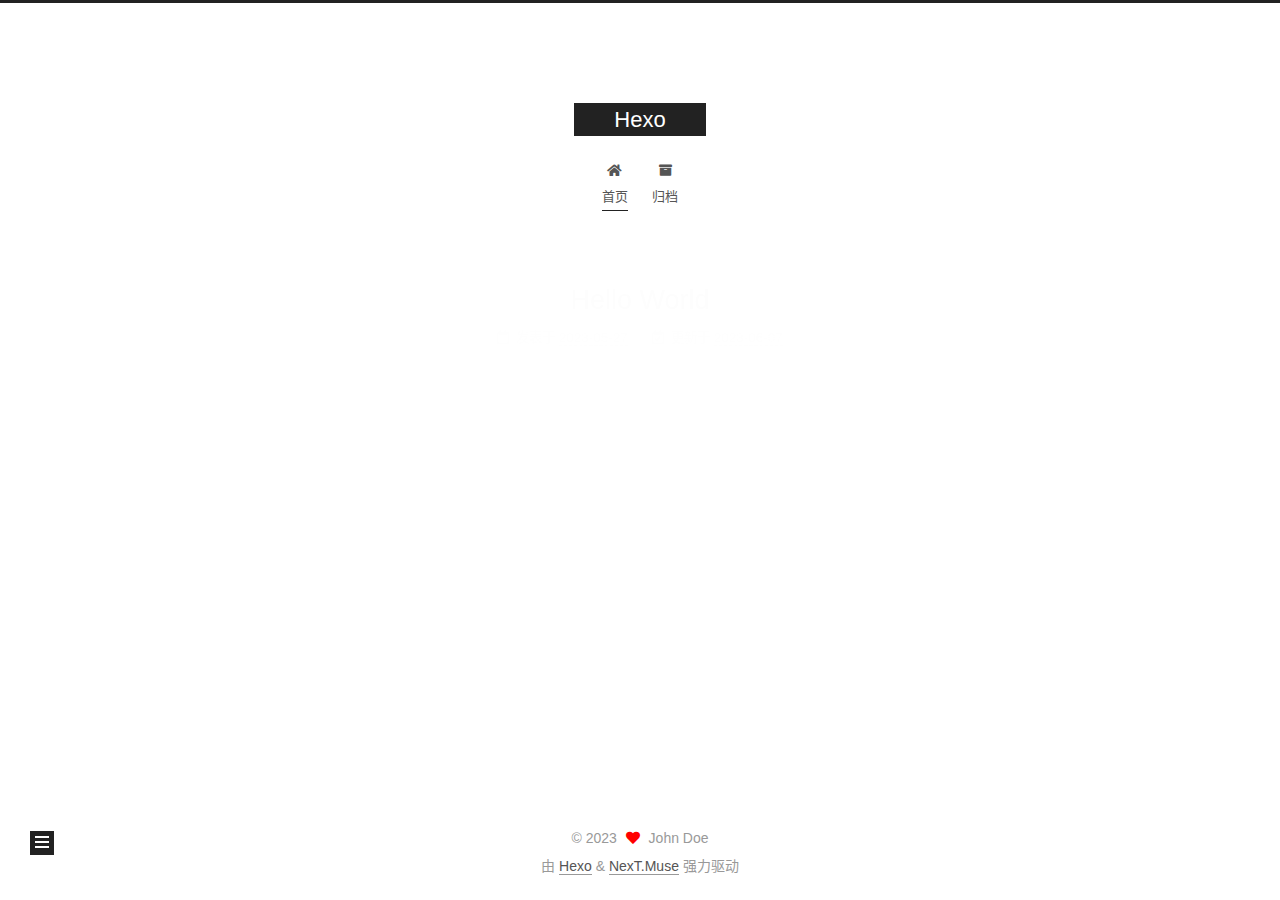
<file: index.html>
<!DOCTYPE html>
<html lang="zh-CN">
<head>
  <meta charset="UTF-8">
<meta name="viewport" content="width=device-width, initial-scale=1, maximum-scale=2">
<meta name="theme-color" content="#222">
<meta name="generator" content="Hexo 6.3.0">
  <link rel="apple-touch-icon" sizes="180x180" href="/images/apple-touch-icon-next.png">
  <link rel="icon" type="image/png" sizes="32x32" href="/images/favicon-32x32-next.png">
  <link rel="icon" type="image/png" sizes="16x16" href="/images/favicon-16x16-next.png">
  <link rel="mask-icon" href="/images/logo.svg" color="#222">

<link rel="stylesheet" href="/css/main.css">


<link rel="stylesheet" href="/lib/font-awesome/css/all.min.css">

<script id="hexo-configurations">
    var NexT = window.NexT || {};
    var CONFIG = {"hostname":"example.com","root":"/","scheme":"Muse","version":"7.8.0","exturl":false,"sidebar":{"position":"left","display":"post","padding":18,"offset":12,"onmobile":false},"copycode":{"enable":false,"show_result":false,"style":null},"back2top":{"enable":true,"sidebar":false,"scrollpercent":false},"bookmark":{"enable":false,"color":"#222","save":"auto"},"fancybox":false,"mediumzoom":false,"lazyload":false,"pangu":false,"comments":{"style":"tabs","active":null,"storage":true,"lazyload":false,"nav":null},"algolia":{"hits":{"per_page":10},"labels":{"input_placeholder":"Search for Posts","hits_empty":"We didn't find any results for the search: ${query}","hits_stats":"${hits} results found in ${time} ms"}},"localsearch":{"enable":false,"trigger":"auto","top_n_per_article":1,"unescape":false,"preload":false},"motion":{"enable":true,"async":false,"transition":{"post_block":"fadeIn","post_header":"slideDownIn","post_body":"slideDownIn","coll_header":"slideLeftIn","sidebar":"slideUpIn"}}};
  </script>

  <meta property="og:type" content="website">
<meta property="og:title" content="Hexo">
<meta property="og:url" content="http://example.com/index.html">
<meta property="og:site_name" content="Hexo">
<meta property="og:locale" content="zh_CN">
<meta property="article:author" content="John Doe">
<meta name="twitter:card" content="summary">

<link rel="canonical" href="http://example.com/">


<script id="page-configurations">
  // https://hexo.io/docs/variables.html
  CONFIG.page = {
    sidebar: "",
    isHome : true,
    isPost : false,
    lang   : 'zh-CN'
  };
</script>

  <title>Hexo</title>
  






  <noscript>
  <style>
  .use-motion .brand,
  .use-motion .menu-item,
  .sidebar-inner,
  .use-motion .post-block,
  .use-motion .pagination,
  .use-motion .comments,
  .use-motion .post-header,
  .use-motion .post-body,
  .use-motion .collection-header { opacity: initial; }

  .use-motion .site-title,
  .use-motion .site-subtitle {
    opacity: initial;
    top: initial;
  }

  .use-motion .logo-line-before i { left: initial; }
  .use-motion .logo-line-after i { right: initial; }
  </style>
</noscript>

</head>

<body itemscope itemtype="http://schema.org/WebPage">
  <div class="container use-motion">
    <div class="headband"></div>

    <header class="header" itemscope itemtype="http://schema.org/WPHeader">
      <div class="header-inner"><div class="site-brand-container">
  <div class="site-nav-toggle">
    <div class="toggle" aria-label="切换导航栏">
      <span class="toggle-line toggle-line-first"></span>
      <span class="toggle-line toggle-line-middle"></span>
      <span class="toggle-line toggle-line-last"></span>
    </div>
  </div>

  <div class="site-meta">

    <a href="/" class="brand" rel="start">
      <span class="logo-line-before"><i></i></span>
      <h1 class="site-title">Hexo</h1>
      <span class="logo-line-after"><i></i></span>
    </a>
  </div>

  <div class="site-nav-right">
    <div class="toggle popup-trigger">
    </div>
  </div>
</div>




<nav class="site-nav">
  <ul id="menu" class="main-menu menu">
        <li class="menu-item menu-item-home">

    <a href="/" rel="section"><i class="fa fa-home fa-fw"></i>首页</a>

  </li>
        <li class="menu-item menu-item-archives">

    <a href="/archives/" rel="section"><i class="fa fa-archive fa-fw"></i>归档</a>

  </li>
  </ul>
</nav>




</div>
    </header>

    
  <div class="back-to-top">
    <i class="fa fa-arrow-up"></i>
    <span>0%</span>
  </div>


    <main class="main">
      <div class="main-inner">
        <div class="content-wrap">
          

          <div class="content index posts-expand">
            
      
  
  
  <article itemscope itemtype="http://schema.org/Article" class="post-block" lang="zh-CN">
    <link itemprop="mainEntityOfPage" href="http://example.com/2023/05/27/blog/">

    <span hidden itemprop="author" itemscope itemtype="http://schema.org/Person">
      <meta itemprop="image" content="/images/avatar.gif">
      <meta itemprop="name" content="John Doe">
      <meta itemprop="description" content="">
    </span>

    <span hidden itemprop="publisher" itemscope itemtype="http://schema.org/Organization">
      <meta itemprop="name" content="Hexo">
    </span>
      <header class="post-header">
        <h2 class="post-title" itemprop="name headline">
          
            <a href="/2023/05/27/blog/" class="post-title-link" itemprop="url">Hello World</a>
        </h2>

        <div class="post-meta">
            <span class="post-meta-item">
              <span class="post-meta-item-icon">
                <i class="far fa-calendar"></i>
              </span>
              <span class="post-meta-item-text">发表于</span>

              <time title="创建时间：2023-05-27 15:49:36" itemprop="dateCreated datePublished" datetime="2023-05-27T15:49:36+08:00">2023-05-27</time>
            </span>
              <span class="post-meta-item">
                <span class="post-meta-item-icon">
                  <i class="far fa-calendar-check"></i>
                </span>
                <span class="post-meta-item-text">更新于</span>
                <time title="修改时间：2023-06-07 19:23:46" itemprop="dateModified" datetime="2023-06-07T19:23:46+08:00">2023-06-07</time>
              </span>

          

        </div>
      </header>

    
    
    
    <div class="post-body" itemprop="articleBody">

      
          
      
    </div>

    
    
    
      <footer class="post-footer">
        <div class="post-eof"></div>
      </footer>
  </article>
  
  
  


  



          </div>
          

<script>
  window.addEventListener('tabs:register', () => {
    let { activeClass } = CONFIG.comments;
    if (CONFIG.comments.storage) {
      activeClass = localStorage.getItem('comments_active') || activeClass;
    }
    if (activeClass) {
      let activeTab = document.querySelector(`a[href="#comment-${activeClass}"]`);
      if (activeTab) {
        activeTab.click();
      }
    }
  });
  if (CONFIG.comments.storage) {
    window.addEventListener('tabs:click', event => {
      if (!event.target.matches('.tabs-comment .tab-content .tab-pane')) return;
      let commentClass = event.target.classList[1];
      localStorage.setItem('comments_active', commentClass);
    });
  }
</script>

        </div>
          
  
  <div class="toggle sidebar-toggle">
    <span class="toggle-line toggle-line-first"></span>
    <span class="toggle-line toggle-line-middle"></span>
    <span class="toggle-line toggle-line-last"></span>
  </div>

  <aside class="sidebar">
    <div class="sidebar-inner">

      <ul class="sidebar-nav motion-element">
        <li class="sidebar-nav-toc">
          文章目录
        </li>
        <li class="sidebar-nav-overview">
          站点概览
        </li>
      </ul>

      <!--noindex-->
      <div class="post-toc-wrap sidebar-panel">
      </div>
      <!--/noindex-->

      <div class="site-overview-wrap sidebar-panel">
        <div class="site-author motion-element" itemprop="author" itemscope itemtype="http://schema.org/Person">
  <p class="site-author-name" itemprop="name">John Doe</p>
  <div class="site-description" itemprop="description"></div>
</div>
<div class="site-state-wrap motion-element">
  <nav class="site-state">
      <div class="site-state-item site-state-posts">
          <a href="/archives/">
        
          <span class="site-state-item-count">1</span>
          <span class="site-state-item-name">日志</span>
        </a>
      </div>
  </nav>
</div>



      </div>

    </div>
  </aside>
  <div id="sidebar-dimmer"></div>


      </div>
    </main>

    <footer class="footer">
      <div class="footer-inner">
        

        

<div class="copyright">
  
  &copy; 
  <span itemprop="copyrightYear">2023</span>
  <span class="with-love">
    <i class="fa fa-heart"></i>
  </span>
  <span class="author" itemprop="copyrightHolder">John Doe</span>
</div>
  <div class="powered-by">由 <a href="https://hexo.io/" class="theme-link" rel="noopener" target="_blank">Hexo</a> & <a href="https://muse.theme-next.org/" class="theme-link" rel="noopener" target="_blank">NexT.Muse</a> 强力驱动
  </div>

        








      </div>
    </footer>
  </div>

  
  <script src="/lib/anime.min.js"></script>
  <script src="/lib/velocity/velocity.min.js"></script>
  <script src="/lib/velocity/velocity.ui.min.js"></script>

<script src="/js/utils.js"></script>

<script src="/js/motion.js"></script>


<script src="/js/schemes/muse.js"></script>


<script src="/js/next-boot.js"></script>




  















  

  

</body>
</html>
</file>
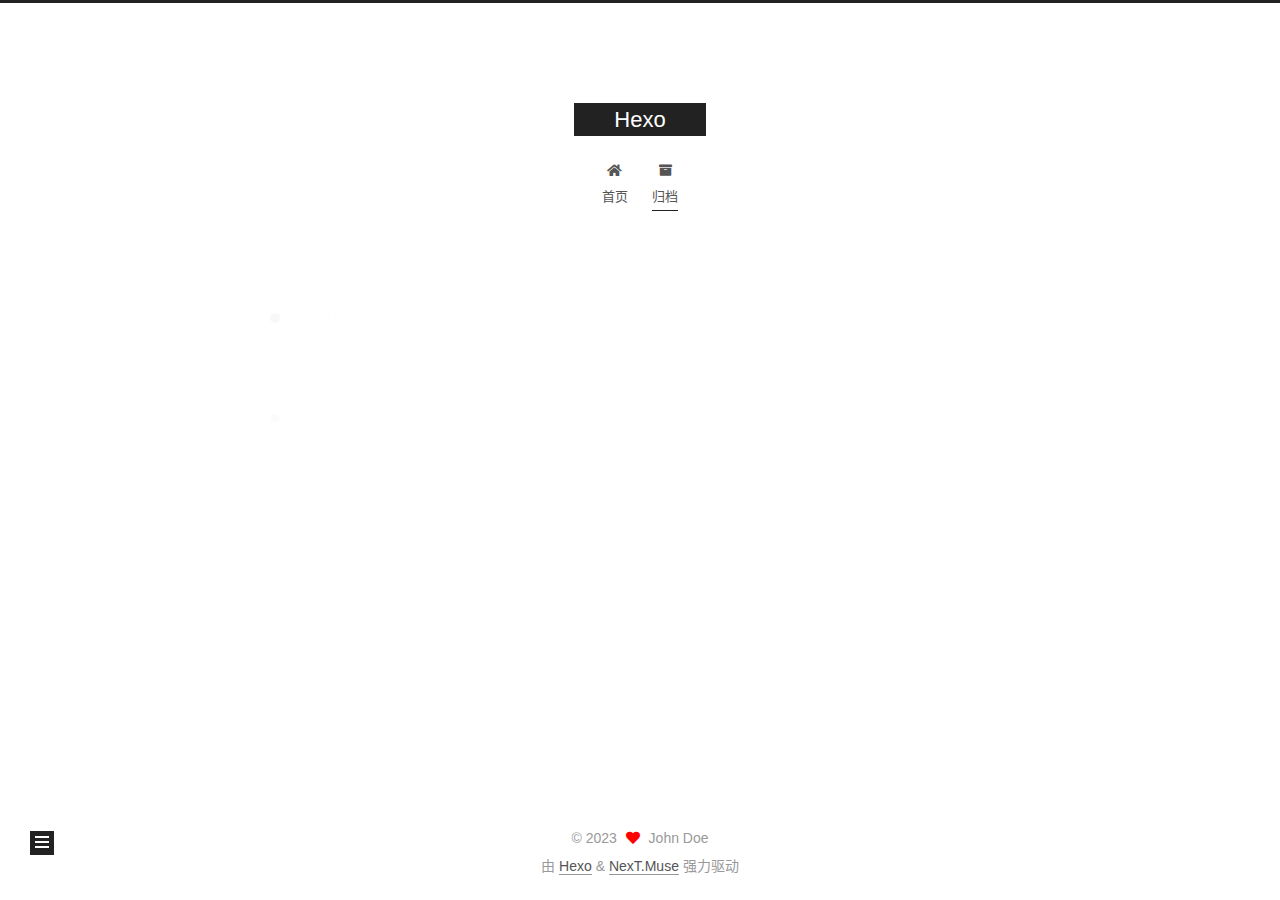
<file: archives/index.html>
<!DOCTYPE html>
<html lang="zh-CN">
<head>
  <meta charset="UTF-8">
<meta name="viewport" content="width=device-width, initial-scale=1, maximum-scale=2">
<meta name="theme-color" content="#222">
<meta name="generator" content="Hexo 6.3.0">
  <link rel="apple-touch-icon" sizes="180x180" href="/images/apple-touch-icon-next.png">
  <link rel="icon" type="image/png" sizes="32x32" href="/images/favicon-32x32-next.png">
  <link rel="icon" type="image/png" sizes="16x16" href="/images/favicon-16x16-next.png">
  <link rel="mask-icon" href="/images/logo.svg" color="#222">

<link rel="stylesheet" href="/css/main.css">


<link rel="stylesheet" href="/lib/font-awesome/css/all.min.css">

<script id="hexo-configurations">
    var NexT = window.NexT || {};
    var CONFIG = {"hostname":"example.com","root":"/","scheme":"Muse","version":"7.8.0","exturl":false,"sidebar":{"position":"left","display":"post","padding":18,"offset":12,"onmobile":false},"copycode":{"enable":false,"show_result":false,"style":null},"back2top":{"enable":true,"sidebar":false,"scrollpercent":false},"bookmark":{"enable":false,"color":"#222","save":"auto"},"fancybox":false,"mediumzoom":false,"lazyload":false,"pangu":false,"comments":{"style":"tabs","active":null,"storage":true,"lazyload":false,"nav":null},"algolia":{"hits":{"per_page":10},"labels":{"input_placeholder":"Search for Posts","hits_empty":"We didn't find any results for the search: ${query}","hits_stats":"${hits} results found in ${time} ms"}},"localsearch":{"enable":false,"trigger":"auto","top_n_per_article":1,"unescape":false,"preload":false},"motion":{"enable":true,"async":false,"transition":{"post_block":"fadeIn","post_header":"slideDownIn","post_body":"slideDownIn","coll_header":"slideLeftIn","sidebar":"slideUpIn"}}};
  </script>

  <meta property="og:type" content="website">
<meta property="og:title" content="Hexo">
<meta property="og:url" content="http://example.com/archives/index.html">
<meta property="og:site_name" content="Hexo">
<meta property="og:locale" content="zh_CN">
<meta property="article:author" content="John Doe">
<meta name="twitter:card" content="summary">

<link rel="canonical" href="http://example.com/archives/">


<script id="page-configurations">
  // https://hexo.io/docs/variables.html
  CONFIG.page = {
    sidebar: "",
    isHome : false,
    isPost : false,
    lang   : 'zh-CN'
  };
</script>

  <title>归档 | Hexo</title>
  






  <noscript>
  <style>
  .use-motion .brand,
  .use-motion .menu-item,
  .sidebar-inner,
  .use-motion .post-block,
  .use-motion .pagination,
  .use-motion .comments,
  .use-motion .post-header,
  .use-motion .post-body,
  .use-motion .collection-header { opacity: initial; }

  .use-motion .site-title,
  .use-motion .site-subtitle {
    opacity: initial;
    top: initial;
  }

  .use-motion .logo-line-before i { left: initial; }
  .use-motion .logo-line-after i { right: initial; }
  </style>
</noscript>

</head>

<body itemscope itemtype="http://schema.org/WebPage">
  <div class="container use-motion">
    <div class="headband"></div>

    <header class="header" itemscope itemtype="http://schema.org/WPHeader">
      <div class="header-inner"><div class="site-brand-container">
  <div class="site-nav-toggle">
    <div class="toggle" aria-label="切换导航栏">
      <span class="toggle-line toggle-line-first"></span>
      <span class="toggle-line toggle-line-middle"></span>
      <span class="toggle-line toggle-line-last"></span>
    </div>
  </div>

  <div class="site-meta">

    <a href="/" class="brand" rel="start">
      <span class="logo-line-before"><i></i></span>
      <h1 class="site-title">Hexo</h1>
      <span class="logo-line-after"><i></i></span>
    </a>
  </div>

  <div class="site-nav-right">
    <div class="toggle popup-trigger">
    </div>
  </div>
</div>




<nav class="site-nav">
  <ul id="menu" class="main-menu menu">
        <li class="menu-item menu-item-home">

    <a href="/" rel="section"><i class="fa fa-home fa-fw"></i>首页</a>

  </li>
        <li class="menu-item menu-item-archives">

    <a href="/archives/" rel="section"><i class="fa fa-archive fa-fw"></i>归档</a>

  </li>
  </ul>
</nav>




</div>
    </header>

    
  <div class="back-to-top">
    <i class="fa fa-arrow-up"></i>
    <span>0%</span>
  </div>


    <main class="main">
      <div class="main-inner">
        <div class="content-wrap">
          

          <div class="content archive">
            

  
  
  
  <div class="post-block">
    <div class="posts-collapse">
      <div class="collection-title">
        <span class="collection-header">嗯..! 目前共计 1 篇日志。 继续努力。</span>
      </div>

      
    <div class="collection-year">
      <span class="collection-header">2023</span>
    </div>

  <article itemscope itemtype="http://schema.org/Article">
    <header class="post-header">

      <div class="post-meta">
        <time itemprop="dateCreated"
              datetime="2023-05-27T15:49:36+08:00"
              content="2023-05-27">
          05-27
        </time>
      </div>

      <div class="post-title">
          <a class="post-title-link" href="/2023/05/27/blog/" itemprop="url">
            <span itemprop="name">Hello World</span>
          </a>
      </div>

    </header>
  </article>


    </div>
  </div>
  
  
  

  



          </div>
          

<script>
  window.addEventListener('tabs:register', () => {
    let { activeClass } = CONFIG.comments;
    if (CONFIG.comments.storage) {
      activeClass = localStorage.getItem('comments_active') || activeClass;
    }
    if (activeClass) {
      let activeTab = document.querySelector(`a[href="#comment-${activeClass}"]`);
      if (activeTab) {
        activeTab.click();
      }
    }
  });
  if (CONFIG.comments.storage) {
    window.addEventListener('tabs:click', event => {
      if (!event.target.matches('.tabs-comment .tab-content .tab-pane')) return;
      let commentClass = event.target.classList[1];
      localStorage.setItem('comments_active', commentClass);
    });
  }
</script>

        </div>
          
  
  <div class="toggle sidebar-toggle">
    <span class="toggle-line toggle-line-first"></span>
    <span class="toggle-line toggle-line-middle"></span>
    <span class="toggle-line toggle-line-last"></span>
  </div>

  <aside class="sidebar">
    <div class="sidebar-inner">

      <ul class="sidebar-nav motion-element">
        <li class="sidebar-nav-toc">
          文章目录
        </li>
        <li class="sidebar-nav-overview">
          站点概览
        </li>
      </ul>

      <!--noindex-->
      <div class="post-toc-wrap sidebar-panel">
      </div>
      <!--/noindex-->

      <div class="site-overview-wrap sidebar-panel">
        <div class="site-author motion-element" itemprop="author" itemscope itemtype="http://schema.org/Person">
  <p class="site-author-name" itemprop="name">John Doe</p>
  <div class="site-description" itemprop="description"></div>
</div>
<div class="site-state-wrap motion-element">
  <nav class="site-state">
      <div class="site-state-item site-state-posts">
          <a href="/archives/">
        
          <span class="site-state-item-count">1</span>
          <span class="site-state-item-name">日志</span>
        </a>
      </div>
  </nav>
</div>



      </div>

    </div>
  </aside>
  <div id="sidebar-dimmer"></div>


      </div>
    </main>

    <footer class="footer">
      <div class="footer-inner">
        

        

<div class="copyright">
  
  &copy; 
  <span itemprop="copyrightYear">2023</span>
  <span class="with-love">
    <i class="fa fa-heart"></i>
  </span>
  <span class="author" itemprop="copyrightHolder">John Doe</span>
</div>
  <div class="powered-by">由 <a href="https://hexo.io/" class="theme-link" rel="noopener" target="_blank">Hexo</a> & <a href="https://muse.theme-next.org/" class="theme-link" rel="noopener" target="_blank">NexT.Muse</a> 强力驱动
  </div>

        








      </div>
    </footer>
  </div>

  
  <script src="/lib/anime.min.js"></script>
  <script src="/lib/velocity/velocity.min.js"></script>
  <script src="/lib/velocity/velocity.ui.min.js"></script>

<script src="/js/utils.js"></script>

<script src="/js/motion.js"></script>


<script src="/js/schemes/muse.js"></script>


<script src="/js/next-boot.js"></script>




  















  

  

</body>
</html>
</file>
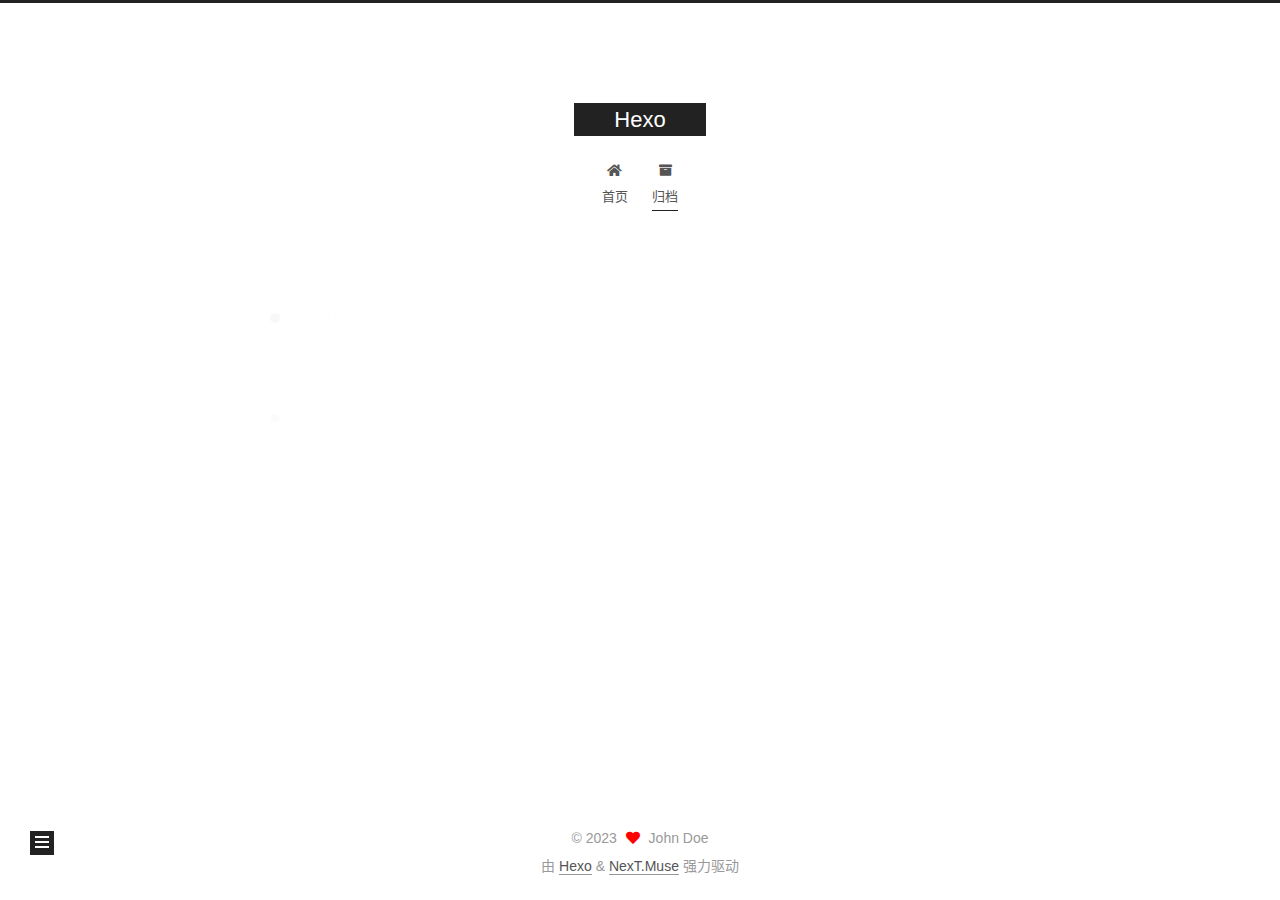
<file: archives/2023/index.html>
<!DOCTYPE html>
<html lang="zh-CN">
<head>
  <meta charset="UTF-8">
<meta name="viewport" content="width=device-width, initial-scale=1, maximum-scale=2">
<meta name="theme-color" content="#222">
<meta name="generator" content="Hexo 6.3.0">
  <link rel="apple-touch-icon" sizes="180x180" href="/images/apple-touch-icon-next.png">
  <link rel="icon" type="image/png" sizes="32x32" href="/images/favicon-32x32-next.png">
  <link rel="icon" type="image/png" sizes="16x16" href="/images/favicon-16x16-next.png">
  <link rel="mask-icon" href="/images/logo.svg" color="#222">

<link rel="stylesheet" href="/css/main.css">


<link rel="stylesheet" href="/lib/font-awesome/css/all.min.css">

<script id="hexo-configurations">
    var NexT = window.NexT || {};
    var CONFIG = {"hostname":"example.com","root":"/","scheme":"Muse","version":"7.8.0","exturl":false,"sidebar":{"position":"left","display":"post","padding":18,"offset":12,"onmobile":false},"copycode":{"enable":false,"show_result":false,"style":null},"back2top":{"enable":true,"sidebar":false,"scrollpercent":false},"bookmark":{"enable":false,"color":"#222","save":"auto"},"fancybox":false,"mediumzoom":false,"lazyload":false,"pangu":false,"comments":{"style":"tabs","active":null,"storage":true,"lazyload":false,"nav":null},"algolia":{"hits":{"per_page":10},"labels":{"input_placeholder":"Search for Posts","hits_empty":"We didn't find any results for the search: ${query}","hits_stats":"${hits} results found in ${time} ms"}},"localsearch":{"enable":false,"trigger":"auto","top_n_per_article":1,"unescape":false,"preload":false},"motion":{"enable":true,"async":false,"transition":{"post_block":"fadeIn","post_header":"slideDownIn","post_body":"slideDownIn","coll_header":"slideLeftIn","sidebar":"slideUpIn"}}};
  </script>

  <meta property="og:type" content="website">
<meta property="og:title" content="Hexo">
<meta property="og:url" content="http://example.com/archives/2023/index.html">
<meta property="og:site_name" content="Hexo">
<meta property="og:locale" content="zh_CN">
<meta property="article:author" content="John Doe">
<meta name="twitter:card" content="summary">

<link rel="canonical" href="http://example.com/archives/2023/">


<script id="page-configurations">
  // https://hexo.io/docs/variables.html
  CONFIG.page = {
    sidebar: "",
    isHome : false,
    isPost : false,
    lang   : 'zh-CN'
  };
</script>

  <title>归档 | Hexo</title>
  






  <noscript>
  <style>
  .use-motion .brand,
  .use-motion .menu-item,
  .sidebar-inner,
  .use-motion .post-block,
  .use-motion .pagination,
  .use-motion .comments,
  .use-motion .post-header,
  .use-motion .post-body,
  .use-motion .collection-header { opacity: initial; }

  .use-motion .site-title,
  .use-motion .site-subtitle {
    opacity: initial;
    top: initial;
  }

  .use-motion .logo-line-before i { left: initial; }
  .use-motion .logo-line-after i { right: initial; }
  </style>
</noscript>

</head>

<body itemscope itemtype="http://schema.org/WebPage">
  <div class="container use-motion">
    <div class="headband"></div>

    <header class="header" itemscope itemtype="http://schema.org/WPHeader">
      <div class="header-inner"><div class="site-brand-container">
  <div class="site-nav-toggle">
    <div class="toggle" aria-label="切换导航栏">
      <span class="toggle-line toggle-line-first"></span>
      <span class="toggle-line toggle-line-middle"></span>
      <span class="toggle-line toggle-line-last"></span>
    </div>
  </div>

  <div class="site-meta">

    <a href="/" class="brand" rel="start">
      <span class="logo-line-before"><i></i></span>
      <h1 class="site-title">Hexo</h1>
      <span class="logo-line-after"><i></i></span>
    </a>
  </div>

  <div class="site-nav-right">
    <div class="toggle popup-trigger">
    </div>
  </div>
</div>




<nav class="site-nav">
  <ul id="menu" class="main-menu menu">
        <li class="menu-item menu-item-home">

    <a href="/" rel="section"><i class="fa fa-home fa-fw"></i>首页</a>

  </li>
        <li class="menu-item menu-item-archives">

    <a href="/archives/" rel="section"><i class="fa fa-archive fa-fw"></i>归档</a>

  </li>
  </ul>
</nav>




</div>
    </header>

    
  <div class="back-to-top">
    <i class="fa fa-arrow-up"></i>
    <span>0%</span>
  </div>


    <main class="main">
      <div class="main-inner">
        <div class="content-wrap">
          

          <div class="content archive">
            

  
  
  
  <div class="post-block">
    <div class="posts-collapse">
      <div class="collection-title">
        <span class="collection-header">嗯..! 目前共计 1 篇日志。 继续努力。</span>
      </div>

      
    <div class="collection-year">
      <span class="collection-header">2023</span>
    </div>

  <article itemscope itemtype="http://schema.org/Article">
    <header class="post-header">

      <div class="post-meta">
        <time itemprop="dateCreated"
              datetime="2023-05-27T15:49:36+08:00"
              content="2023-05-27">
          05-27
        </time>
      </div>

      <div class="post-title">
          <a class="post-title-link" href="/2023/05/27/blog/" itemprop="url">
            <span itemprop="name">Hello World</span>
          </a>
      </div>

    </header>
  </article>


    </div>
  </div>
  
  
  

  



          </div>
          

<script>
  window.addEventListener('tabs:register', () => {
    let { activeClass } = CONFIG.comments;
    if (CONFIG.comments.storage) {
      activeClass = localStorage.getItem('comments_active') || activeClass;
    }
    if (activeClass) {
      let activeTab = document.querySelector(`a[href="#comment-${activeClass}"]`);
      if (activeTab) {
        activeTab.click();
      }
    }
  });
  if (CONFIG.comments.storage) {
    window.addEventListener('tabs:click', event => {
      if (!event.target.matches('.tabs-comment .tab-content .tab-pane')) return;
      let commentClass = event.target.classList[1];
      localStorage.setItem('comments_active', commentClass);
    });
  }
</script>

        </div>
          
  
  <div class="toggle sidebar-toggle">
    <span class="toggle-line toggle-line-first"></span>
    <span class="toggle-line toggle-line-middle"></span>
    <span class="toggle-line toggle-line-last"></span>
  </div>

  <aside class="sidebar">
    <div class="sidebar-inner">

      <ul class="sidebar-nav motion-element">
        <li class="sidebar-nav-toc">
          文章目录
        </li>
        <li class="sidebar-nav-overview">
          站点概览
        </li>
      </ul>

      <!--noindex-->
      <div class="post-toc-wrap sidebar-panel">
      </div>
      <!--/noindex-->

      <div class="site-overview-wrap sidebar-panel">
        <div class="site-author motion-element" itemprop="author" itemscope itemtype="http://schema.org/Person">
  <p class="site-author-name" itemprop="name">John Doe</p>
  <div class="site-description" itemprop="description"></div>
</div>
<div class="site-state-wrap motion-element">
  <nav class="site-state">
      <div class="site-state-item site-state-posts">
          <a href="/archives/">
        
          <span class="site-state-item-count">1</span>
          <span class="site-state-item-name">日志</span>
        </a>
      </div>
  </nav>
</div>



      </div>

    </div>
  </aside>
  <div id="sidebar-dimmer"></div>


      </div>
    </main>

    <footer class="footer">
      <div class="footer-inner">
        

        

<div class="copyright">
  
  &copy; 
  <span itemprop="copyrightYear">2023</span>
  <span class="with-love">
    <i class="fa fa-heart"></i>
  </span>
  <span class="author" itemprop="copyrightHolder">John Doe</span>
</div>
  <div class="powered-by">由 <a href="https://hexo.io/" class="theme-link" rel="noopener" target="_blank">Hexo</a> & <a href="https://muse.theme-next.org/" class="theme-link" rel="noopener" target="_blank">NexT.Muse</a> 强力驱动
  </div>

        








      </div>
    </footer>
  </div>

  
  <script src="/lib/anime.min.js"></script>
  <script src="/lib/velocity/velocity.min.js"></script>
  <script src="/lib/velocity/velocity.ui.min.js"></script>

<script src="/js/utils.js"></script>

<script src="/js/motion.js"></script>


<script src="/js/schemes/muse.js"></script>


<script src="/js/next-boot.js"></script>




  















  

  

</body>
</html>
</file>
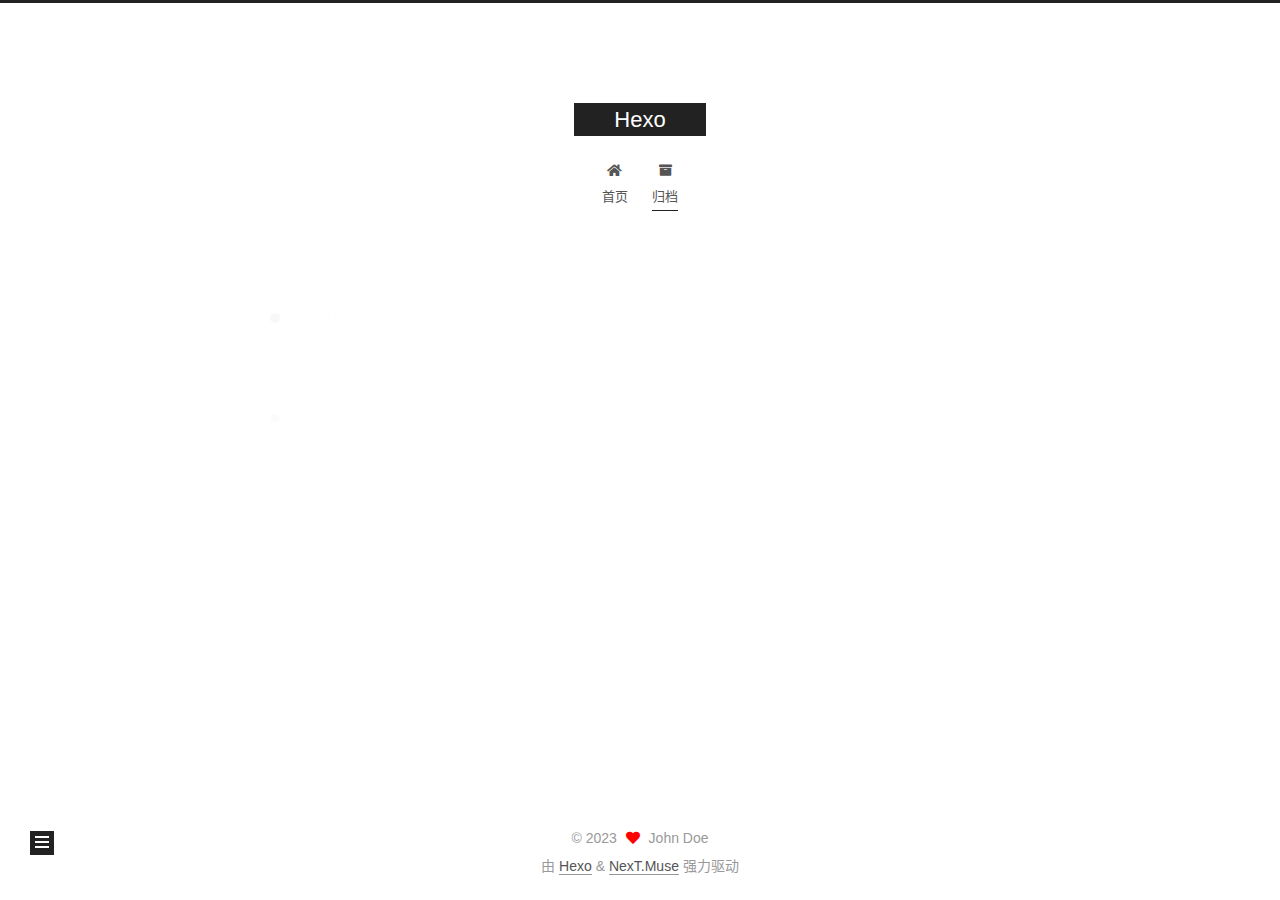
<file: archives/2023/05/index.html>
<!DOCTYPE html>
<html lang="zh-CN">
<head>
  <meta charset="UTF-8">
<meta name="viewport" content="width=device-width, initial-scale=1, maximum-scale=2">
<meta name="theme-color" content="#222">
<meta name="generator" content="Hexo 6.3.0">
  <link rel="apple-touch-icon" sizes="180x180" href="/images/apple-touch-icon-next.png">
  <link rel="icon" type="image/png" sizes="32x32" href="/images/favicon-32x32-next.png">
  <link rel="icon" type="image/png" sizes="16x16" href="/images/favicon-16x16-next.png">
  <link rel="mask-icon" href="/images/logo.svg" color="#222">

<link rel="stylesheet" href="/css/main.css">


<link rel="stylesheet" href="/lib/font-awesome/css/all.min.css">

<script id="hexo-configurations">
    var NexT = window.NexT || {};
    var CONFIG = {"hostname":"example.com","root":"/","scheme":"Muse","version":"7.8.0","exturl":false,"sidebar":{"position":"left","display":"post","padding":18,"offset":12,"onmobile":false},"copycode":{"enable":false,"show_result":false,"style":null},"back2top":{"enable":true,"sidebar":false,"scrollpercent":false},"bookmark":{"enable":false,"color":"#222","save":"auto"},"fancybox":false,"mediumzoom":false,"lazyload":false,"pangu":false,"comments":{"style":"tabs","active":null,"storage":true,"lazyload":false,"nav":null},"algolia":{"hits":{"per_page":10},"labels":{"input_placeholder":"Search for Posts","hits_empty":"We didn't find any results for the search: ${query}","hits_stats":"${hits} results found in ${time} ms"}},"localsearch":{"enable":false,"trigger":"auto","top_n_per_article":1,"unescape":false,"preload":false},"motion":{"enable":true,"async":false,"transition":{"post_block":"fadeIn","post_header":"slideDownIn","post_body":"slideDownIn","coll_header":"slideLeftIn","sidebar":"slideUpIn"}}};
  </script>

  <meta property="og:type" content="website">
<meta property="og:title" content="Hexo">
<meta property="og:url" content="http://example.com/archives/2023/05/index.html">
<meta property="og:site_name" content="Hexo">
<meta property="og:locale" content="zh_CN">
<meta property="article:author" content="John Doe">
<meta name="twitter:card" content="summary">

<link rel="canonical" href="http://example.com/archives/2023/05/">


<script id="page-configurations">
  // https://hexo.io/docs/variables.html
  CONFIG.page = {
    sidebar: "",
    isHome : false,
    isPost : false,
    lang   : 'zh-CN'
  };
</script>

  <title>归档 | Hexo</title>
  






  <noscript>
  <style>
  .use-motion .brand,
  .use-motion .menu-item,
  .sidebar-inner,
  .use-motion .post-block,
  .use-motion .pagination,
  .use-motion .comments,
  .use-motion .post-header,
  .use-motion .post-body,
  .use-motion .collection-header { opacity: initial; }

  .use-motion .site-title,
  .use-motion .site-subtitle {
    opacity: initial;
    top: initial;
  }

  .use-motion .logo-line-before i { left: initial; }
  .use-motion .logo-line-after i { right: initial; }
  </style>
</noscript>

</head>

<body itemscope itemtype="http://schema.org/WebPage">
  <div class="container use-motion">
    <div class="headband"></div>

    <header class="header" itemscope itemtype="http://schema.org/WPHeader">
      <div class="header-inner"><div class="site-brand-container">
  <div class="site-nav-toggle">
    <div class="toggle" aria-label="切换导航栏">
      <span class="toggle-line toggle-line-first"></span>
      <span class="toggle-line toggle-line-middle"></span>
      <span class="toggle-line toggle-line-last"></span>
    </div>
  </div>

  <div class="site-meta">

    <a href="/" class="brand" rel="start">
      <span class="logo-line-before"><i></i></span>
      <h1 class="site-title">Hexo</h1>
      <span class="logo-line-after"><i></i></span>
    </a>
  </div>

  <div class="site-nav-right">
    <div class="toggle popup-trigger">
    </div>
  </div>
</div>




<nav class="site-nav">
  <ul id="menu" class="main-menu menu">
        <li class="menu-item menu-item-home">

    <a href="/" rel="section"><i class="fa fa-home fa-fw"></i>首页</a>

  </li>
        <li class="menu-item menu-item-archives">

    <a href="/archives/" rel="section"><i class="fa fa-archive fa-fw"></i>归档</a>

  </li>
  </ul>
</nav>




</div>
    </header>

    
  <div class="back-to-top">
    <i class="fa fa-arrow-up"></i>
    <span>0%</span>
  </div>


    <main class="main">
      <div class="main-inner">
        <div class="content-wrap">
          

          <div class="content archive">
            

  
  
  
  <div class="post-block">
    <div class="posts-collapse">
      <div class="collection-title">
        <span class="collection-header">嗯..! 目前共计 1 篇日志。 继续努力。</span>
      </div>

      
    <div class="collection-year">
      <span class="collection-header">2023</span>
    </div>

  <article itemscope itemtype="http://schema.org/Article">
    <header class="post-header">

      <div class="post-meta">
        <time itemprop="dateCreated"
              datetime="2023-05-27T15:49:36+08:00"
              content="2023-05-27">
          05-27
        </time>
      </div>

      <div class="post-title">
          <a class="post-title-link" href="/2023/05/27/blog/" itemprop="url">
            <span itemprop="name">Hello World</span>
          </a>
      </div>

    </header>
  </article>


    </div>
  </div>
  
  
  

  



          </div>
          

<script>
  window.addEventListener('tabs:register', () => {
    let { activeClass } = CONFIG.comments;
    if (CONFIG.comments.storage) {
      activeClass = localStorage.getItem('comments_active') || activeClass;
    }
    if (activeClass) {
      let activeTab = document.querySelector(`a[href="#comment-${activeClass}"]`);
      if (activeTab) {
        activeTab.click();
      }
    }
  });
  if (CONFIG.comments.storage) {
    window.addEventListener('tabs:click', event => {
      if (!event.target.matches('.tabs-comment .tab-content .tab-pane')) return;
      let commentClass = event.target.classList[1];
      localStorage.setItem('comments_active', commentClass);
    });
  }
</script>

        </div>
          
  
  <div class="toggle sidebar-toggle">
    <span class="toggle-line toggle-line-first"></span>
    <span class="toggle-line toggle-line-middle"></span>
    <span class="toggle-line toggle-line-last"></span>
  </div>

  <aside class="sidebar">
    <div class="sidebar-inner">

      <ul class="sidebar-nav motion-element">
        <li class="sidebar-nav-toc">
          文章目录
        </li>
        <li class="sidebar-nav-overview">
          站点概览
        </li>
      </ul>

      <!--noindex-->
      <div class="post-toc-wrap sidebar-panel">
      </div>
      <!--/noindex-->

      <div class="site-overview-wrap sidebar-panel">
        <div class="site-author motion-element" itemprop="author" itemscope itemtype="http://schema.org/Person">
  <p class="site-author-name" itemprop="name">John Doe</p>
  <div class="site-description" itemprop="description"></div>
</div>
<div class="site-state-wrap motion-element">
  <nav class="site-state">
      <div class="site-state-item site-state-posts">
          <a href="/archives/">
        
          <span class="site-state-item-count">1</span>
          <span class="site-state-item-name">日志</span>
        </a>
      </div>
  </nav>
</div>



      </div>

    </div>
  </aside>
  <div id="sidebar-dimmer"></div>


      </div>
    </main>

    <footer class="footer">
      <div class="footer-inner">
        

        

<div class="copyright">
  
  &copy; 
  <span itemprop="copyrightYear">2023</span>
  <span class="with-love">
    <i class="fa fa-heart"></i>
  </span>
  <span class="author" itemprop="copyrightHolder">John Doe</span>
</div>
  <div class="powered-by">由 <a href="https://hexo.io/" class="theme-link" rel="noopener" target="_blank">Hexo</a> & <a href="https://muse.theme-next.org/" class="theme-link" rel="noopener" target="_blank">NexT.Muse</a> 强力驱动
  </div>

        








      </div>
    </footer>
  </div>

  
  <script src="/lib/anime.min.js"></script>
  <script src="/lib/velocity/velocity.min.js"></script>
  <script src="/lib/velocity/velocity.ui.min.js"></script>

<script src="/js/utils.js"></script>

<script src="/js/motion.js"></script>


<script src="/js/schemes/muse.js"></script>


<script src="/js/next-boot.js"></script>




  















  

  

</body>
</html>
</file>
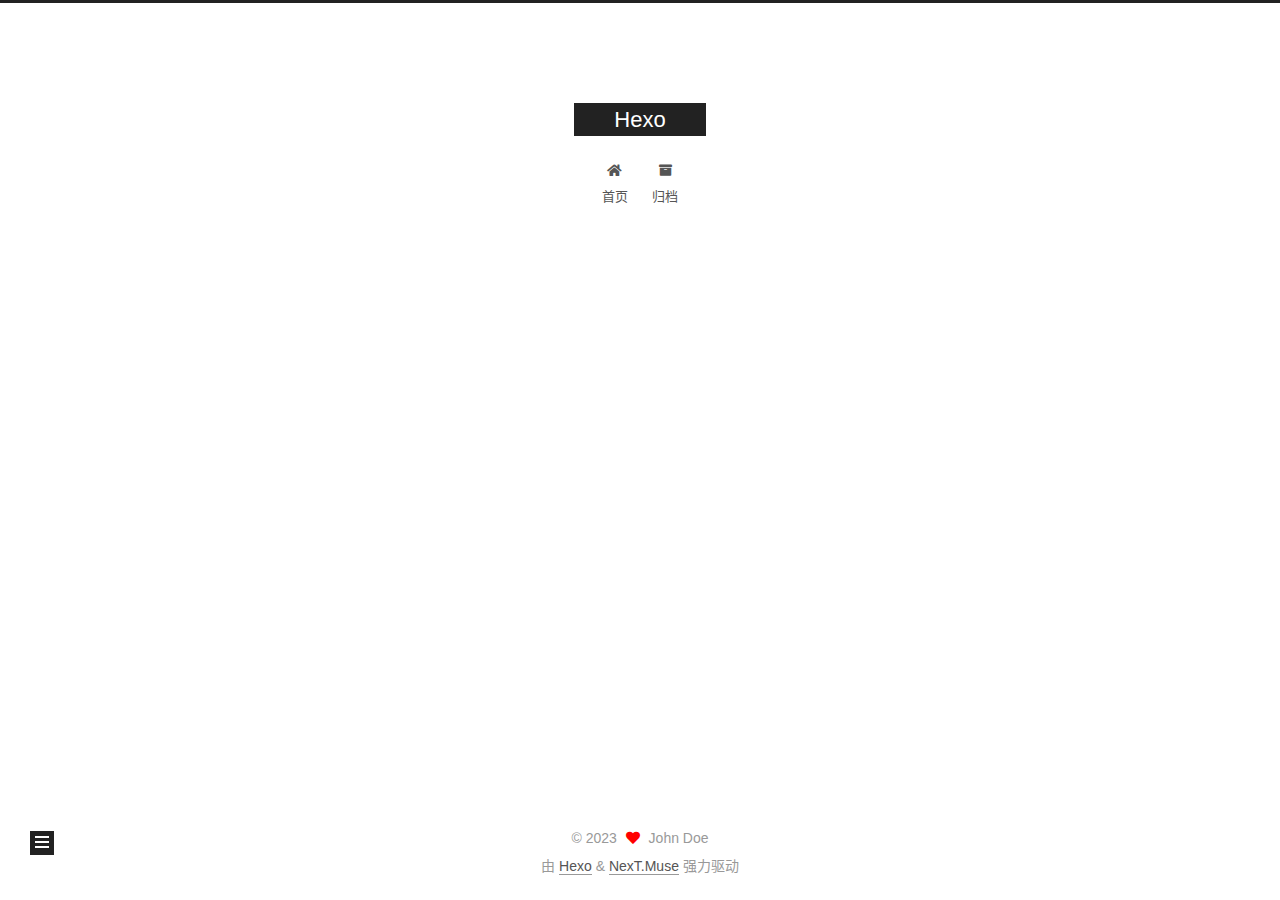
<file: 2023/05/27/blog/index.html>
<!DOCTYPE html>
<html lang="zh-CN">
<head>
  <meta charset="UTF-8">
<meta name="viewport" content="width=device-width, initial-scale=1, maximum-scale=2">
<meta name="theme-color" content="#222">
<meta name="generator" content="Hexo 6.3.0">
  <link rel="apple-touch-icon" sizes="180x180" href="/images/apple-touch-icon-next.png">
  <link rel="icon" type="image/png" sizes="32x32" href="/images/favicon-32x32-next.png">
  <link rel="icon" type="image/png" sizes="16x16" href="/images/favicon-16x16-next.png">
  <link rel="mask-icon" href="/images/logo.svg" color="#222">

<link rel="stylesheet" href="/css/main.css">


<link rel="stylesheet" href="/lib/font-awesome/css/all.min.css">

<script id="hexo-configurations">
    var NexT = window.NexT || {};
    var CONFIG = {"hostname":"example.com","root":"/","scheme":"Muse","version":"7.8.0","exturl":false,"sidebar":{"position":"left","display":"post","padding":18,"offset":12,"onmobile":false},"copycode":{"enable":false,"show_result":false,"style":null},"back2top":{"enable":true,"sidebar":false,"scrollpercent":false},"bookmark":{"enable":false,"color":"#222","save":"auto"},"fancybox":false,"mediumzoom":false,"lazyload":false,"pangu":false,"comments":{"style":"tabs","active":null,"storage":true,"lazyload":false,"nav":null},"algolia":{"hits":{"per_page":10},"labels":{"input_placeholder":"Search for Posts","hits_empty":"We didn't find any results for the search: ${query}","hits_stats":"${hits} results found in ${time} ms"}},"localsearch":{"enable":false,"trigger":"auto","top_n_per_article":1,"unescape":false,"preload":false},"motion":{"enable":true,"async":false,"transition":{"post_block":"fadeIn","post_header":"slideDownIn","post_body":"slideDownIn","coll_header":"slideLeftIn","sidebar":"slideUpIn"}}};
  </script>

  <meta property="og:type" content="article">
<meta property="og:title" content="Hello World">
<meta property="og:url" content="http://example.com/2023/05/27/blog/index.html">
<meta property="og:site_name" content="Hexo">
<meta property="og:locale" content="zh_CN">
<meta property="article:published_time" content="2023-05-27T07:49:36.669Z">
<meta property="article:modified_time" content="2023-06-07T11:23:46.624Z">
<meta property="article:author" content="John Doe">
<meta name="twitter:card" content="summary">

<link rel="canonical" href="http://example.com/2023/05/27/blog/">


<script id="page-configurations">
  // https://hexo.io/docs/variables.html
  CONFIG.page = {
    sidebar: "",
    isHome : false,
    isPost : true,
    lang   : 'zh-CN'
  };
</script>

  <title>Hello World | Hexo</title>
  






  <noscript>
  <style>
  .use-motion .brand,
  .use-motion .menu-item,
  .sidebar-inner,
  .use-motion .post-block,
  .use-motion .pagination,
  .use-motion .comments,
  .use-motion .post-header,
  .use-motion .post-body,
  .use-motion .collection-header { opacity: initial; }

  .use-motion .site-title,
  .use-motion .site-subtitle {
    opacity: initial;
    top: initial;
  }

  .use-motion .logo-line-before i { left: initial; }
  .use-motion .logo-line-after i { right: initial; }
  </style>
</noscript>

</head>

<body itemscope itemtype="http://schema.org/WebPage">
  <div class="container use-motion">
    <div class="headband"></div>

    <header class="header" itemscope itemtype="http://schema.org/WPHeader">
      <div class="header-inner"><div class="site-brand-container">
  <div class="site-nav-toggle">
    <div class="toggle" aria-label="切换导航栏">
      <span class="toggle-line toggle-line-first"></span>
      <span class="toggle-line toggle-line-middle"></span>
      <span class="toggle-line toggle-line-last"></span>
    </div>
  </div>

  <div class="site-meta">

    <a href="/" class="brand" rel="start">
      <span class="logo-line-before"><i></i></span>
      <h1 class="site-title">Hexo</h1>
      <span class="logo-line-after"><i></i></span>
    </a>
  </div>

  <div class="site-nav-right">
    <div class="toggle popup-trigger">
    </div>
  </div>
</div>




<nav class="site-nav">
  <ul id="menu" class="main-menu menu">
        <li class="menu-item menu-item-home">

    <a href="/" rel="section"><i class="fa fa-home fa-fw"></i>首页</a>

  </li>
        <li class="menu-item menu-item-archives">

    <a href="/archives/" rel="section"><i class="fa fa-archive fa-fw"></i>归档</a>

  </li>
  </ul>
</nav>




</div>
    </header>

    
  <div class="back-to-top">
    <i class="fa fa-arrow-up"></i>
    <span>0%</span>
  </div>


    <main class="main">
      <div class="main-inner">
        <div class="content-wrap">
          

          <div class="content post posts-expand">
            

    
  
  
  <article itemscope itemtype="http://schema.org/Article" class="post-block" lang="zh-CN">
    <link itemprop="mainEntityOfPage" href="http://example.com/2023/05/27/blog/">

    <span hidden itemprop="author" itemscope itemtype="http://schema.org/Person">
      <meta itemprop="image" content="/images/avatar.gif">
      <meta itemprop="name" content="John Doe">
      <meta itemprop="description" content="">
    </span>

    <span hidden itemprop="publisher" itemscope itemtype="http://schema.org/Organization">
      <meta itemprop="name" content="Hexo">
    </span>
      <header class="post-header">
        <h1 class="post-title" itemprop="name headline">
          Hello World
        </h1>

        <div class="post-meta">
            <span class="post-meta-item">
              <span class="post-meta-item-icon">
                <i class="far fa-calendar"></i>
              </span>
              <span class="post-meta-item-text">发表于</span>

              <time title="创建时间：2023-05-27 15:49:36" itemprop="dateCreated datePublished" datetime="2023-05-27T15:49:36+08:00">2023-05-27</time>
            </span>
              <span class="post-meta-item">
                <span class="post-meta-item-icon">
                  <i class="far fa-calendar-check"></i>
                </span>
                <span class="post-meta-item-text">更新于</span>
                <time title="修改时间：2023-06-07 19:23:46" itemprop="dateModified" datetime="2023-06-07T19:23:46+08:00">2023-06-07</time>
              </span>

          

        </div>
      </header>

    
    
    
    <div class="post-body" itemprop="articleBody">

      
        
    </div>

    
    
    

      <footer class="post-footer">

        


        
      </footer>
    
  </article>
  
  
  



          </div>
          

<script>
  window.addEventListener('tabs:register', () => {
    let { activeClass } = CONFIG.comments;
    if (CONFIG.comments.storage) {
      activeClass = localStorage.getItem('comments_active') || activeClass;
    }
    if (activeClass) {
      let activeTab = document.querySelector(`a[href="#comment-${activeClass}"]`);
      if (activeTab) {
        activeTab.click();
      }
    }
  });
  if (CONFIG.comments.storage) {
    window.addEventListener('tabs:click', event => {
      if (!event.target.matches('.tabs-comment .tab-content .tab-pane')) return;
      let commentClass = event.target.classList[1];
      localStorage.setItem('comments_active', commentClass);
    });
  }
</script>

        </div>
          
  
  <div class="toggle sidebar-toggle">
    <span class="toggle-line toggle-line-first"></span>
    <span class="toggle-line toggle-line-middle"></span>
    <span class="toggle-line toggle-line-last"></span>
  </div>

  <aside class="sidebar">
    <div class="sidebar-inner">

      <ul class="sidebar-nav motion-element">
        <li class="sidebar-nav-toc">
          文章目录
        </li>
        <li class="sidebar-nav-overview">
          站点概览
        </li>
      </ul>

      <!--noindex-->
      <div class="post-toc-wrap sidebar-panel">
      </div>
      <!--/noindex-->

      <div class="site-overview-wrap sidebar-panel">
        <div class="site-author motion-element" itemprop="author" itemscope itemtype="http://schema.org/Person">
  <p class="site-author-name" itemprop="name">John Doe</p>
  <div class="site-description" itemprop="description"></div>
</div>
<div class="site-state-wrap motion-element">
  <nav class="site-state">
      <div class="site-state-item site-state-posts">
          <a href="/archives/">
        
          <span class="site-state-item-count">1</span>
          <span class="site-state-item-name">日志</span>
        </a>
      </div>
  </nav>
</div>



      </div>

    </div>
  </aside>
  <div id="sidebar-dimmer"></div>


      </div>
    </main>

    <footer class="footer">
      <div class="footer-inner">
        

        

<div class="copyright">
  
  &copy; 
  <span itemprop="copyrightYear">2023</span>
  <span class="with-love">
    <i class="fa fa-heart"></i>
  </span>
  <span class="author" itemprop="copyrightHolder">John Doe</span>
</div>
  <div class="powered-by">由 <a href="https://hexo.io/" class="theme-link" rel="noopener" target="_blank">Hexo</a> & <a href="https://muse.theme-next.org/" class="theme-link" rel="noopener" target="_blank">NexT.Muse</a> 强力驱动
  </div>

        








      </div>
    </footer>
  </div>

  
  <script src="/lib/anime.min.js"></script>
  <script src="/lib/velocity/velocity.min.js"></script>
  <script src="/lib/velocity/velocity.ui.min.js"></script>

<script src="/js/utils.js"></script>

<script src="/js/motion.js"></script>


<script src="/js/schemes/muse.js"></script>


<script src="/js/next-boot.js"></script>




  















  

  

</body>
</html>
</file>
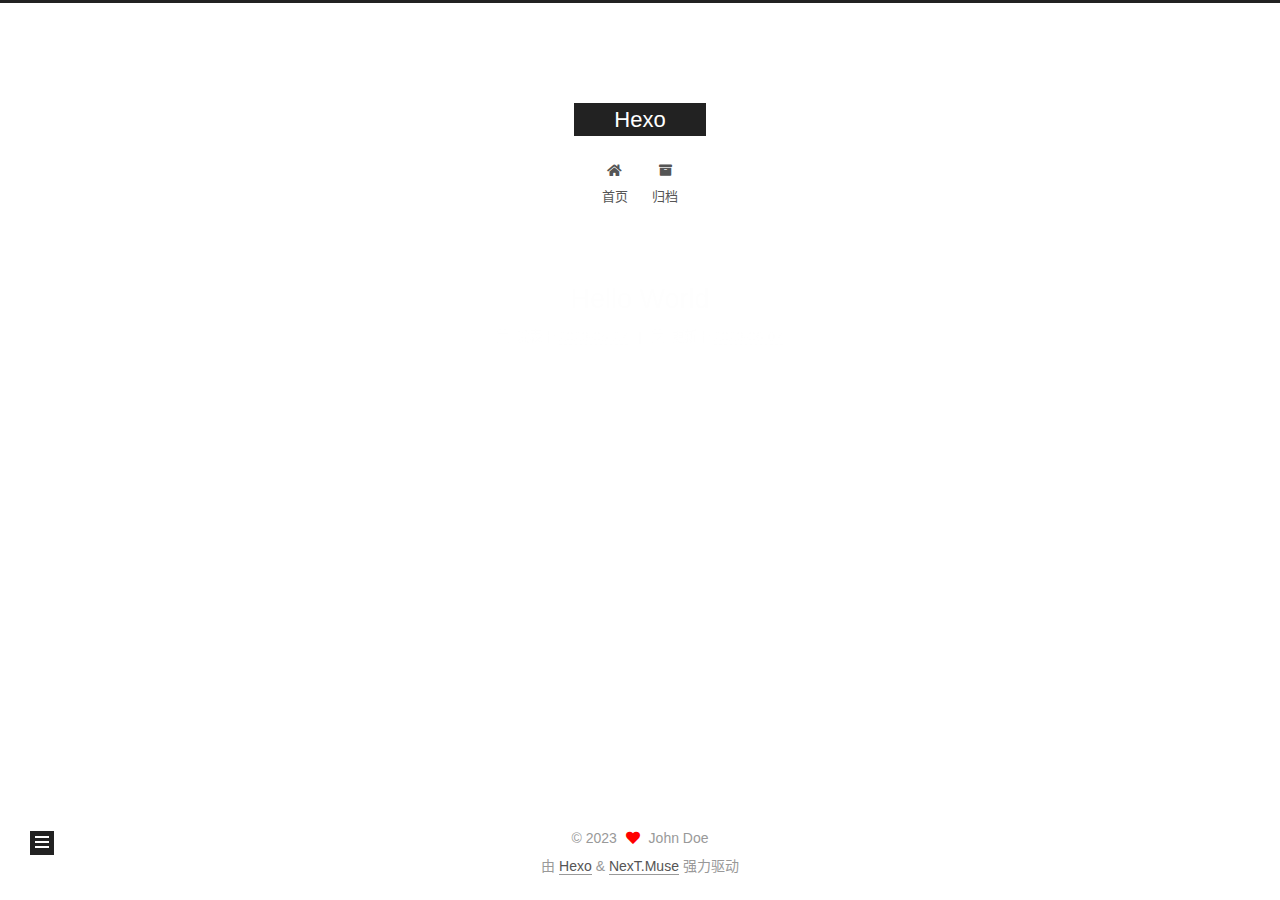
<file: 2023/05/27/hello-world/index.html>
<!DOCTYPE html>
<html lang="zh-CN">
<head>
  <meta charset="UTF-8">
<meta name="viewport" content="width=device-width, initial-scale=1, maximum-scale=2">
<meta name="theme-color" content="#222">
<meta name="generator" content="Hexo 6.3.0">
  <link rel="apple-touch-icon" sizes="180x180" href="/images/apple-touch-icon-next.png">
  <link rel="icon" type="image/png" sizes="32x32" href="/images/favicon-32x32-next.png">
  <link rel="icon" type="image/png" sizes="16x16" href="/images/favicon-16x16-next.png">
  <link rel="mask-icon" href="/images/logo.svg" color="#222">

<link rel="stylesheet" href="/css/main.css">


<link rel="stylesheet" href="/lib/font-awesome/css/all.min.css">

<script id="hexo-configurations">
    var NexT = window.NexT || {};
    var CONFIG = {"hostname":"example.com","root":"/","scheme":"Muse","version":"7.8.0","exturl":false,"sidebar":{"position":"left","display":"post","padding":18,"offset":12,"onmobile":false},"copycode":{"enable":false,"show_result":false,"style":null},"back2top":{"enable":true,"sidebar":false,"scrollpercent":false},"bookmark":{"enable":false,"color":"#222","save":"auto"},"fancybox":false,"mediumzoom":false,"lazyload":false,"pangu":false,"comments":{"style":"tabs","active":null,"storage":true,"lazyload":false,"nav":null},"algolia":{"hits":{"per_page":10},"labels":{"input_placeholder":"Search for Posts","hits_empty":"We didn't find any results for the search: ${query}","hits_stats":"${hits} results found in ${time} ms"}},"localsearch":{"enable":false,"trigger":"auto","top_n_per_article":1,"unescape":false,"preload":false},"motion":{"enable":true,"async":false,"transition":{"post_block":"fadeIn","post_header":"slideDownIn","post_body":"slideDownIn","coll_header":"slideLeftIn","sidebar":"slideUpIn"}}};
  </script>

  <meta property="og:type" content="article">
<meta property="og:title" content="Hello World">
<meta property="og:url" content="http://example.com/2023/05/27/hello-world/index.html">
<meta property="og:site_name" content="Hexo">
<meta property="og:locale" content="zh_CN">
<meta property="article:published_time" content="2023-05-27T07:49:36.669Z">
<meta property="article:modified_time" content="2023-06-07T11:23:46.624Z">
<meta property="article:author" content="John Doe">
<meta name="twitter:card" content="summary">

<link rel="canonical" href="http://example.com/2023/05/27/hello-world/">


<script id="page-configurations">
  // https://hexo.io/docs/variables.html
  CONFIG.page = {
    sidebar: "",
    isHome : false,
    isPost : true,
    lang   : 'zh-CN'
  };
</script>

  <title>Hello World | Hexo</title>
  






  <noscript>
  <style>
  .use-motion .brand,
  .use-motion .menu-item,
  .sidebar-inner,
  .use-motion .post-block,
  .use-motion .pagination,
  .use-motion .comments,
  .use-motion .post-header,
  .use-motion .post-body,
  .use-motion .collection-header { opacity: initial; }

  .use-motion .site-title,
  .use-motion .site-subtitle {
    opacity: initial;
    top: initial;
  }

  .use-motion .logo-line-before i { left: initial; }
  .use-motion .logo-line-after i { right: initial; }
  </style>
</noscript>

</head>

<body itemscope itemtype="http://schema.org/WebPage">
  <div class="container use-motion">
    <div class="headband"></div>

    <header class="header" itemscope itemtype="http://schema.org/WPHeader">
      <div class="header-inner"><div class="site-brand-container">
  <div class="site-nav-toggle">
    <div class="toggle" aria-label="切换导航栏">
      <span class="toggle-line toggle-line-first"></span>
      <span class="toggle-line toggle-line-middle"></span>
      <span class="toggle-line toggle-line-last"></span>
    </div>
  </div>

  <div class="site-meta">

    <a href="/" class="brand" rel="start">
      <span class="logo-line-before"><i></i></span>
      <h1 class="site-title">Hexo</h1>
      <span class="logo-line-after"><i></i></span>
    </a>
  </div>

  <div class="site-nav-right">
    <div class="toggle popup-trigger">
    </div>
  </div>
</div>




<nav class="site-nav">
  <ul id="menu" class="main-menu menu">
        <li class="menu-item menu-item-home">

    <a href="/" rel="section"><i class="fa fa-home fa-fw"></i>首页</a>

  </li>
        <li class="menu-item menu-item-archives">

    <a href="/archives/" rel="section"><i class="fa fa-archive fa-fw"></i>归档</a>

  </li>
  </ul>
</nav>




</div>
    </header>

    
  <div class="back-to-top">
    <i class="fa fa-arrow-up"></i>
    <span>0%</span>
  </div>


    <main class="main">
      <div class="main-inner">
        <div class="content-wrap">
          

          <div class="content post posts-expand">
            

    
  
  
  <article itemscope itemtype="http://schema.org/Article" class="post-block" lang="zh-CN">
    <link itemprop="mainEntityOfPage" href="http://example.com/2023/05/27/hello-world/">

    <span hidden itemprop="author" itemscope itemtype="http://schema.org/Person">
      <meta itemprop="image" content="/images/avatar.gif">
      <meta itemprop="name" content="John Doe">
      <meta itemprop="description" content="">
    </span>

    <span hidden itemprop="publisher" itemscope itemtype="http://schema.org/Organization">
      <meta itemprop="name" content="Hexo">
    </span>
      <header class="post-header">
        <h1 class="post-title" itemprop="name headline">
          Hello World
        </h1>

        <div class="post-meta">
            <span class="post-meta-item">
              <span class="post-meta-item-icon">
                <i class="far fa-calendar"></i>
              </span>
              <span class="post-meta-item-text">发表于</span>

              <time title="创建时间：2023-05-27 15:49:36" itemprop="dateCreated datePublished" datetime="2023-05-27T15:49:36+08:00">2023-05-27</time>
            </span>
              <span class="post-meta-item">
                <span class="post-meta-item-icon">
                  <i class="far fa-calendar-check"></i>
                </span>
                <span class="post-meta-item-text">更新于</span>
                <time title="修改时间：2023-06-07 19:23:46" itemprop="dateModified" datetime="2023-06-07T19:23:46+08:00">2023-06-07</time>
              </span>

          

        </div>
      </header>

    
    
    
    <div class="post-body" itemprop="articleBody">

      
        
    </div>

    
    
    

      <footer class="post-footer">

        


        
      </footer>
    
  </article>
  
  
  



          </div>
          

<script>
  window.addEventListener('tabs:register', () => {
    let { activeClass } = CONFIG.comments;
    if (CONFIG.comments.storage) {
      activeClass = localStorage.getItem('comments_active') || activeClass;
    }
    if (activeClass) {
      let activeTab = document.querySelector(`a[href="#comment-${activeClass}"]`);
      if (activeTab) {
        activeTab.click();
      }
    }
  });
  if (CONFIG.comments.storage) {
    window.addEventListener('tabs:click', event => {
      if (!event.target.matches('.tabs-comment .tab-content .tab-pane')) return;
      let commentClass = event.target.classList[1];
      localStorage.setItem('comments_active', commentClass);
    });
  }
</script>

        </div>
          
  
  <div class="toggle sidebar-toggle">
    <span class="toggle-line toggle-line-first"></span>
    <span class="toggle-line toggle-line-middle"></span>
    <span class="toggle-line toggle-line-last"></span>
  </div>

  <aside class="sidebar">
    <div class="sidebar-inner">

      <ul class="sidebar-nav motion-element">
        <li class="sidebar-nav-toc">
          文章目录
        </li>
        <li class="sidebar-nav-overview">
          站点概览
        </li>
      </ul>

      <!--noindex-->
      <div class="post-toc-wrap sidebar-panel">
      </div>
      <!--/noindex-->

      <div class="site-overview-wrap sidebar-panel">
        <div class="site-author motion-element" itemprop="author" itemscope itemtype="http://schema.org/Person">
  <p class="site-author-name" itemprop="name">John Doe</p>
  <div class="site-description" itemprop="description"></div>
</div>
<div class="site-state-wrap motion-element">
  <nav class="site-state">
      <div class="site-state-item site-state-posts">
          <a href="/archives/">
        
          <span class="site-state-item-count">1</span>
          <span class="site-state-item-name">日志</span>
        </a>
      </div>
  </nav>
</div>



      </div>

    </div>
  </aside>
  <div id="sidebar-dimmer"></div>


      </div>
    </main>

    <footer class="footer">
      <div class="footer-inner">
        

        

<div class="copyright">
  
  &copy; 
  <span itemprop="copyrightYear">2023</span>
  <span class="with-love">
    <i class="fa fa-heart"></i>
  </span>
  <span class="author" itemprop="copyrightHolder">John Doe</span>
</div>
  <div class="powered-by">由 <a href="https://hexo.io/" class="theme-link" rel="noopener" target="_blank">Hexo</a> & <a href="https://muse.theme-next.org/" class="theme-link" rel="noopener" target="_blank">NexT.Muse</a> 强力驱动
  </div>

        








      </div>
    </footer>
  </div>

  
  <script src="/lib/anime.min.js"></script>
  <script src="/lib/velocity/velocity.min.js"></script>
  <script src="/lib/velocity/velocity.ui.min.js"></script>

<script src="/js/utils.js"></script>

<script src="/js/motion.js"></script>


<script src="/js/schemes/muse.js"></script>


<script src="/js/next-boot.js"></script>




  















  

  

</body>
</html>
</file>
<file: css/main.css>
:root {
  --body-bg-color: #fff;
  --content-bg-color: #fff;
  --card-bg-color: #f5f5f5;
  --text-color: #555;
  --blockquote-color: #666;
  --link-color: #555;
  --link-hover-color: #222;
  --brand-color: #fff;
  --brand-hover-color: #fff;
  --table-row-odd-bg-color: #f9f9f9;
  --table-row-hover-bg-color: #f5f5f5;
  --menu-item-bg-color: #f5f5f5;
  --btn-default-bg: #222;
  --btn-default-color: #fff;
  --btn-default-border-color: #222;
  --btn-default-hover-bg: #fff;
  --btn-default-hover-color: #222;
  --btn-default-hover-border-color: #222;
}
html {
  line-height: 1.15; /* 1 */
  -webkit-text-size-adjust: 100%; /* 2 */
}
body {
  margin: 0;
}
main {
  display: block;
}
h1 {
  font-size: 2em;
  margin: 0.67em 0;
}
hr {
  box-sizing: content-box; /* 1 */
  height: 0; /* 1 */
  overflow: visible; /* 2 */
}
pre {
  font-family: monospace, monospace; /* 1 */
  font-size: 1em; /* 2 */
}
a {
  background: transparent;
}
abbr[title] {
  border-bottom: none; /* 1 */
  text-decoration: underline; /* 2 */
  text-decoration: underline dotted; /* 2 */
}
b,
strong {
  font-weight: bolder;
}
code,
kbd,
samp {
  font-family: monospace, monospace; /* 1 */
  font-size: 1em; /* 2 */
}
small {
  font-size: 80%;
}
sub,
sup {
  font-size: 75%;
  line-height: 0;
  position: relative;
  vertical-align: baseline;
}
sub {
  bottom: -0.25em;
}
sup {
  top: -0.5em;
}
img {
  border-style: none;
}
button,
input,
optgroup,
select,
textarea {
  font-family: inherit; /* 1 */
  font-size: 100%; /* 1 */
  line-height: 1.15; /* 1 */
  margin: 0; /* 2 */
}
button,
input {
/* 1 */
  overflow: visible;
}
button,
select {
/* 1 */
  text-transform: none;
}
button,
[type='button'],
[type='reset'],
[type='submit'] {
  -webkit-appearance: button;
}
button::-moz-focus-inner,
[type='button']::-moz-focus-inner,
[type='reset']::-moz-focus-inner,
[type='submit']::-moz-focus-inner {
  border-style: none;
  padding: 0;
}
button:-moz-focusring,
[type='button']:-moz-focusring,
[type='reset']:-moz-focusring,
[type='submit']:-moz-focusring {
  outline: 1px dotted ButtonText;
}
fieldset {
  padding: 0.35em 0.75em 0.625em;
}
legend {
  box-sizing: border-box; /* 1 */
  color: inherit; /* 2 */
  display: table; /* 1 */
  max-width: 100%; /* 1 */
  padding: 0; /* 3 */
  white-space: normal; /* 1 */
}
progress {
  vertical-align: baseline;
}
textarea {
  overflow: auto;
}
[type='checkbox'],
[type='radio'] {
  box-sizing: border-box; /* 1 */
  padding: 0; /* 2 */
}
[type='number']::-webkit-inner-spin-button,
[type='number']::-webkit-outer-spin-button {
  height: auto;
}
[type='search'] {
  outline-offset: -2px; /* 2 */
  -webkit-appearance: textfield; /* 1 */
}
[type='search']::-webkit-search-decoration {
  -webkit-appearance: none;
}
::-webkit-file-upload-button {
  font: inherit; /* 2 */
  -webkit-appearance: button; /* 1 */
}
details {
  display: block;
}
summary {
  display: list-item;
}
template {
  display: none;
}
[hidden] {
  display: none;
}
::selection {
  background: #262a30;
  color: #eee;
}
html,
body {
  height: 100%;
}
body {
  background: var(--body-bg-color);
  color: var(--text-color);
  font-family: 'Lato', "PingFang SC", "Microsoft YaHei", sans-serif;
  font-size: 1em;
  line-height: 2;
}
@media (max-width: 991px) {
  body {
    padding-left: 0 !important;
    padding-right: 0 !important;
  }
}
h1,
h2,
h3,
h4,
h5,
h6 {
  font-family: 'Lato', "PingFang SC", "Microsoft YaHei", sans-serif;
  font-weight: bold;
  line-height: 1.5;
  margin: 20px 0 15px;
}
h1 {
  font-size: 1.5em;
}
h2 {
  font-size: 1.375em;
}
h3 {
  font-size: 1.25em;
}
h4 {
  font-size: 1.125em;
}
h5 {
  font-size: 1em;
}
h6 {
  font-size: 0.875em;
}
p {
  margin: 0 0 20px 0;
}
a,
span.exturl {
  border-bottom: 1px solid #999;
  color: var(--link-color);
  outline: 0;
  text-decoration: none;
  overflow-wrap: break-word;
  word-wrap: break-word;
  cursor: pointer;
}
a:hover,
span.exturl:hover {
  border-bottom-color: var(--link-hover-color);
  color: var(--link-hover-color);
}
iframe,
img,
video {
  display: block;
  margin-left: auto;
  margin-right: auto;
  max-width: 100%;
}
hr {
  background-image: repeating-linear-gradient(-45deg, #ddd, #ddd 4px, transparent 4px, transparent 8px);
  border: 0;
  height: 3px;
  margin: 40px 0;
}
blockquote {
  border-left: 4px solid #ddd;
  color: var(--blockquote-color);
  margin: 0;
  padding: 0 15px;
}
blockquote cite::before {
  content: '-';
  padding: 0 5px;
}
dt {
  font-weight: bold;
}
dd {
  margin: 0;
  padding: 0;
}
kbd {
  background-color: #f5f5f5;
  background-image: linear-gradient(#eee, #fff, #eee);
  border: 1px solid #ccc;
  border-radius: 0.2em;
  box-shadow: 0.1em 0.1em 0.2em rgba(0,0,0,0.1);
  color: #555;
  font-family: inherit;
  padding: 0.1em 0.3em;
  white-space: nowrap;
}
.table-container {
  overflow: auto;
}
table {
  border-collapse: collapse;
  border-spacing: 0;
  font-size: 0.875em;
  margin: 0 0 20px 0;
  width: 100%;
}
tbody tr:nth-of-type(odd) {
  background: var(--table-row-odd-bg-color);
}
tbody tr:hover {
  background: var(--table-row-hover-bg-color);
}
caption,
th,
td {
  font-weight: normal;
  padding: 8px;
  vertical-align: middle;
}
th,
td {
  border: 1px solid #ddd;
  border-bottom: 3px solid #ddd;
}
th {
  font-weight: 700;
  padding-bottom: 10px;
}
td {
  border-bottom-width: 1px;
}
.btn {
  background: var(--btn-default-bg);
  border: 2px solid var(--btn-default-border-color);
  border-radius: 0;
  color: var(--btn-default-color);
  display: inline-block;
  font-size: 0.875em;
  line-height: 2;
  padding: 0 20px;
  text-decoration: none;
  transition-property: background-color;
  transition-delay: 0s;
  transition-duration: 0.2s;
  transition-timing-function: ease-in-out;
}
.btn:hover {
  background: var(--btn-default-hover-bg);
  border-color: var(--btn-default-hover-border-color);
  color: var(--btn-default-hover-color);
}
.btn + .btn {
  margin: 0 0 8px 8px;
}
.btn .fa-fw {
  text-align: left;
  width: 1.285714285714286em;
}
.toggle {
  line-height: 0;
}
.toggle .toggle-line {
  background: #fff;
  display: inline-block;
  height: 2px;
  left: 0;
  position: relative;
  top: 0;
  transition: all 0.4s;
  vertical-align: top;
  width: 100%;
}
.toggle .toggle-line:not(:first-child) {
  margin-top: 3px;
}
.toggle.toggle-arrow .toggle-line-first {
  left: 50%;
  top: 2px;
  transform: rotate(45deg);
  width: 50%;
}
.toggle.toggle-arrow .toggle-line-middle {
  left: 2px;
  width: 90%;
}
.toggle.toggle-arrow .toggle-line-last {
  left: 50%;
  top: -2px;
  transform: rotate(-45deg);
  width: 50%;
}
.toggle.toggle-close .toggle-line-first {
  transform: rotate(-45deg);
  top: 5px;
}
.toggle.toggle-close .toggle-line-middle {
  opacity: 0;
}
.toggle.toggle-close .toggle-line-last {
  transform: rotate(45deg);
  top: -5px;
}
.highlight,
pre {
  background: #f7f7f7;
  color: #4d4d4c;
  line-height: 1.6;
  margin: 0 auto 20px;
}
pre,
code {
  font-family: consolas, Menlo, monospace, "PingFang SC", "Microsoft YaHei";
}
code {
  background: #eee;
  border-radius: 3px;
  color: #555;
  padding: 2px 4px;
  overflow-wrap: break-word;
  word-wrap: break-word;
}
.highlight *::selection {
  background: #d6d6d6;
}
.highlight pre {
  border: 0;
  margin: 0;
  padding: 10px 0;
}
.highlight table {
  border: 0;
  margin: 0;
  width: auto;
}
.highlight td {
  border: 0;
  padding: 0;
}
.highlight figcaption {
  background: #eff2f3;
  color: #4d4d4c;
  display: flex;
  font-size: 0.875em;
  justify-content: space-between;
  line-height: 1.2;
  padding: 0.5em;
}
.highlight figcaption a {
  color: #4d4d4c;
}
.highlight figcaption a:hover {
  border-bottom-color: #4d4d4c;
}
.highlight .gutter {
  -moz-user-select: none;
  -ms-user-select: none;
  -webkit-user-select: none;
  user-select: none;
}
.highlight .gutter pre {
  background: #eff2f3;
  color: #869194;
  padding-left: 10px;
  padding-right: 10px;
  text-align: right;
}
.highlight .code pre {
  background: #f7f7f7;
  padding-left: 10px;
  width: 100%;
}
.gist table {
  width: auto;
}
.gist table td {
  border: 0;
}
pre {
  overflow: auto;
  padding: 10px;
}
pre code {
  background: none;
  color: #4d4d4c;
  font-size: 0.875em;
  padding: 0;
  text-shadow: none;
}
pre .deletion {
  background: #fdd;
}
pre .addition {
  background: #dfd;
}
pre .meta {
  color: #eab700;
  -moz-user-select: none;
  -ms-user-select: none;
  -webkit-user-select: none;
  user-select: none;
}
pre .comment {
  color: #8e908c;
}
pre .variable,
pre .attribute,
pre .tag,
pre .name,
pre .regexp,
pre .ruby .constant,
pre .xml .tag .title,
pre .xml .pi,
pre .xml .doctype,
pre .html .doctype,
pre .css .id,
pre .css .class,
pre .css .pseudo {
  color: #c82829;
}
pre .number,
pre .preprocessor,
pre .built_in,
pre .builtin-name,
pre .literal,
pre .params,
pre .constant,
pre .command {
  color: #f5871f;
}
pre .ruby .class .title,
pre .css .rules .attribute,
pre .string,
pre .symbol,
pre .value,
pre .inheritance,
pre .header,
pre .ruby .symbol,
pre .xml .cdata,
pre .special,
pre .formula {
  color: #718c00;
}
pre .title,
pre .css .hexcolor {
  color: #3e999f;
}
pre .function,
pre .python .decorator,
pre .python .title,
pre .ruby .function .title,
pre .ruby .title .keyword,
pre .perl .sub,
pre .javascript .title,
pre .coffeescript .title {
  color: #4271ae;
}
pre .keyword,
pre .javascript .function {
  color: #8959a8;
}
.blockquote-center {
  border-left: none;
  margin: 40px 0;
  padding: 0;
  position: relative;
  text-align: center;
}
.blockquote-center .fa {
  display: block;
  opacity: 0.6;
  position: absolute;
  width: 100%;
}
.blockquote-center .fa-quote-left {
  border-top: 1px solid #ccc;
  text-align: left;
  top: -20px;
}
.blockquote-center .fa-quote-right {
  border-bottom: 1px solid #ccc;
  text-align: right;
  bottom: -20px;
}
.blockquote-center p,
.blockquote-center div {
  text-align: center;
}
.post-body .group-picture img {
  margin: 0 auto;
  padding: 0 3px;
}
.group-picture-row {
  margin-bottom: 6px;
  overflow: hidden;
}
.group-picture-column {
  float: left;
  margin-bottom: 10px;
}
.post-body .label {
  color: #555;
  display: inline;
  padding: 0 2px;
}
.post-body .label.default {
  background: #f0f0f0;
}
.post-body .label.primary {
  background: #efe6f7;
}
.post-body .label.info {
  background: #e5f2f8;
}
.post-body .label.success {
  background: #e7f4e9;
}
.post-body .label.warning {
  background: #fcf6e1;
}
.post-body .label.danger {
  background: #fae8eb;
}
.post-body .tabs {
  margin-bottom: 20px;
}
.post-body .tabs,
.tabs-comment {
  display: block;
  padding-top: 10px;
  position: relative;
}
.post-body .tabs ul.nav-tabs,
.tabs-comment ul.nav-tabs {
  display: flex;
  flex-wrap: wrap;
  margin: 0;
  margin-bottom: -1px;
  padding: 0;
}
@media (max-width: 413px) {
  .post-body .tabs ul.nav-tabs,
  .tabs-comment ul.nav-tabs {
    display: block;
    margin-bottom: 5px;
  }
}
.post-body .tabs ul.nav-tabs li.tab,
.tabs-comment ul.nav-tabs li.tab {
  border-bottom: 1px solid #ddd;
  border-left: 1px solid transparent;
  border-right: 1px solid transparent;
  border-top: 3px solid transparent;
  flex-grow: 1;
  list-style-type: none;
  border-radius: 0 0 0 0;
}
@media (max-width: 413px) {
  .post-body .tabs ul.nav-tabs li.tab,
  .tabs-comment ul.nav-tabs li.tab {
    border-bottom: 1px solid transparent;
    border-left: 3px solid transparent;
    border-right: 1px solid transparent;
    border-top: 1px solid transparent;
  }
}
@media (max-width: 413px) {
  .post-body .tabs ul.nav-tabs li.tab,
  .tabs-comment ul.nav-tabs li.tab {
    border-radius: 0;
  }
}
.post-body .tabs ul.nav-tabs li.tab a,
.tabs-comment ul.nav-tabs li.tab a {
  border-bottom: initial;
  display: block;
  line-height: 1.8;
  outline: 0;
  padding: 0.25em 0.75em;
  text-align: center;
  transition-delay: 0s;
  transition-duration: 0.2s;
  transition-timing-function: ease-out;
}
.post-body .tabs ul.nav-tabs li.tab a i,
.tabs-comment ul.nav-tabs li.tab a i {
  width: 1.285714285714286em;
}
.post-body .tabs ul.nav-tabs li.tab.active,
.tabs-comment ul.nav-tabs li.tab.active {
  border-bottom: 1px solid transparent;
  border-left: 1px solid #ddd;
  border-right: 1px solid #ddd;
  border-top: 3px solid #fc6423;
}
@media (max-width: 413px) {
  .post-body .tabs ul.nav-tabs li.tab.active,
  .tabs-comment ul.nav-tabs li.tab.active {
    border-bottom: 1px solid #ddd;
    border-left: 3px solid #fc6423;
    border-right: 1px solid #ddd;
    border-top: 1px solid #ddd;
  }
}
.post-body .tabs ul.nav-tabs li.tab.active a,
.tabs-comment ul.nav-tabs li.tab.active a {
  color: var(--link-color);
  cursor: default;
}
.post-body .tabs .tab-content .tab-pane,
.tabs-comment .tab-content .tab-pane {
  border: 1px solid #ddd;
  border-top: 0;
  padding: 20px 20px 0 20px;
  border-radius: 0;
}
.post-body .tabs .tab-content .tab-pane:not(.active),
.tabs-comment .tab-content .tab-pane:not(.active) {
  display: none;
}
.post-body .tabs .tab-content .tab-pane.active,
.tabs-comment .tab-content .tab-pane.active {
  display: block;
}
.post-body .tabs .tab-content .tab-pane.active:nth-of-type(1),
.tabs-comment .tab-content .tab-pane.active:nth-of-type(1) {
  border-radius: 0 0 0 0;
}
@media (max-width: 413px) {
  .post-body .tabs .tab-content .tab-pane.active:nth-of-type(1),
  .tabs-comment .tab-content .tab-pane.active:nth-of-type(1) {
    border-radius: 0;
  }
}
.post-body .note {
  border-radius: 3px;
  margin-bottom: 20px;
  padding: 1em;
  position: relative;
  border: 1px solid #eee;
  border-left-width: 5px;
}
.post-body .note h2,
.post-body .note h3,
.post-body .note h4,
.post-body .note h5,
.post-body .note h6 {
  margin-top: 0;
  border-bottom: initial;
  margin-bottom: 0;
  padding-top: 0;
}
.post-body .note p:first-child,
.post-body .note ul:first-child,
.post-body .note ol:first-child,
.post-body .note table:first-child,
.post-body .note pre:first-child,
.post-body .note blockquote:first-child,
.post-body .note img:first-child {
  margin-top: 0;
}
.post-body .note p:last-child,
.post-body .note ul:last-child,
.post-body .note ol:last-child,
.post-body .note table:last-child,
.post-body .note pre:last-child,
.post-body .note blockquote:last-child,
.post-body .note img:last-child {
  margin-bottom: 0;
}
.post-body .note.default {
  border-left-color: #777;
}
.post-body .note.default h2,
.post-body .note.default h3,
.post-body .note.default h4,
.post-body .note.default h5,
.post-body .note.default h6 {
  color: #777;
}
.post-body .note.primary {
  border-left-color: #6f42c1;
}
.post-body .note.primary h2,
.post-body .note.primary h3,
.post-body .note.primary h4,
.post-body .note.primary h5,
.post-body .note.primary h6 {
  color: #6f42c1;
}
.post-body .note.info {
  border-left-color: #428bca;
}
.post-body .note.info h2,
.post-body .note.info h3,
.post-body .note.info h4,
.post-body .note.info h5,
.post-body .note.info h6 {
  color: #428bca;
}
.post-body .note.success {
  border-left-color: #5cb85c;
}
.post-body .note.success h2,
.post-body .note.success h3,
.post-body .note.success h4,
.post-body .note.success h5,
.post-body .note.success h6 {
  color: #5cb85c;
}
.post-body .note.warning {
  border-left-color: #f0ad4e;
}
.post-body .note.warning h2,
.post-body .note.warning h3,
.post-body .note.warning h4,
.post-body .note.warning h5,
.post-body .note.warning h6 {
  color: #f0ad4e;
}
.post-body .note.danger {
  border-left-color: #d9534f;
}
.post-body .note.danger h2,
.post-body .note.danger h3,
.post-body .note.danger h4,
.post-body .note.danger h5,
.post-body .note.danger h6 {
  color: #d9534f;
}
.pagination .prev,
.pagination .next,
.pagination .page-number,
.pagination .space {
  display: inline-block;
  margin: 0 10px;
  padding: 0 11px;
  position: relative;
  top: -1px;
}
@media (max-width: 767px) {
  .pagination .prev,
  .pagination .next,
  .pagination .page-number,
  .pagination .space {
    margin: 0 5px;
  }
}
.pagination {
  border-top: 1px solid #eee;
  margin: 120px 0 0;
  text-align: center;
}
.pagination .prev,
.pagination .next,
.pagination .page-number {
  border-bottom: 0;
  border-top: 1px solid #eee;
  transition-property: border-color;
  transition-delay: 0s;
  transition-duration: 0.2s;
  transition-timing-function: ease-in-out;
}
.pagination .prev:hover,
.pagination .next:hover,
.pagination .page-number:hover {
  border-top-color: #222;
}
.pagination .space {
  margin: 0;
  padding: 0;
}
.pagination .prev {
  margin-left: 0;
}
.pagination .next {
  margin-right: 0;
}
.pagination .page-number.current {
  background: #ccc;
  border-top-color: #ccc;
  color: #fff;
}
@media (max-width: 767px) {
  .pagination {
    border-top: none;
  }
  .pagination .prev,
  .pagination .next,
  .pagination .page-number {
    border-bottom: 1px solid #eee;
    border-top: 0;
    margin-bottom: 10px;
    padding: 0 10px;
  }
  .pagination .prev:hover,
  .pagination .next:hover,
  .pagination .page-number:hover {
    border-bottom-color: #222;
  }
}
.comments {
  margin-top: 60px;
  overflow: hidden;
}
.comment-button-group {
  display: flex;
  flex-wrap: wrap-reverse;
  justify-content: center;
  margin: 1em 0;
}
.comment-button-group .comment-button {
  margin: 0.1em 0.2em;
}
.comment-button-group .comment-button.active {
  background: var(--btn-default-hover-bg);
  border-color: var(--btn-default-hover-border-color);
  color: var(--btn-default-hover-color);
}
.comment-position {
  display: none;
}
.comment-position.active {
  display: block;
}
.tabs-comment {
  background: var(--content-bg-color);
  margin-top: 4em;
  padding-top: 0;
}
.tabs-comment .comments {
  border: 0;
  box-shadow: none;
  margin-top: 0;
  padding-top: 0;
}
.container {
  min-height: 100%;
  position: relative;
}
.main-inner {
  margin: 0 auto;
  width: 700px;
}
@media (min-width: 1200px) {
  .main-inner {
    width: 800px;
  }
}
@media (min-width: 1600px) {
  .main-inner {
    width: 900px;
  }
}
@media (max-width: 767px) {
  .content-wrap {
    padding: 0 20px;
  }
}
.header {
  background: transparent;
}
.header-inner {
  margin: 0 auto;
  width: 700px;
}
@media (min-width: 1200px) {
  .header-inner {
    width: 800px;
  }
}
@media (min-width: 1600px) {
  .header-inner {
    width: 900px;
  }
}
.site-brand-container {
  display: flex;
  flex-shrink: 0;
  padding: 0 10px;
}
.headband {
  background: #222;
  height: 3px;
}
.site-meta {
  flex-grow: 1;
  text-align: center;
}
@media (max-width: 767px) {
  .site-meta {
    text-align: center;
  }
}
.brand {
  border-bottom: none;
  color: var(--brand-color);
  display: inline-block;
  line-height: 1.375em;
  padding: 0 40px;
  position: relative;
}
.brand:hover {
  color: var(--brand-hover-color);
}
.site-title {
  font-family: 'Lato', "PingFang SC", "Microsoft YaHei", sans-serif;
  font-size: 1.375em;
  font-weight: normal;
  margin: 0;
}
.site-subtitle {
  color: #999;
  font-size: 0.8125em;
  margin: 10px 0;
}
.use-motion .brand {
  opacity: 0;
}
.use-motion .site-title,
.use-motion .site-subtitle,
.use-motion .custom-logo-image {
  opacity: 0;
  position: relative;
  top: -10px;
}
.site-nav-toggle,
.site-nav-right {
  display: none;
}
@media (max-width: 767px) {
  .site-nav-toggle,
  .site-nav-right {
    display: flex;
    flex-direction: column;
    justify-content: center;
  }
}
.site-nav-toggle .toggle,
.site-nav-right .toggle {
  color: var(--text-color);
  padding: 10px;
  width: 22px;
}
.site-nav-toggle .toggle .toggle-line,
.site-nav-right .toggle .toggle-line {
  background: var(--text-color);
  border-radius: 1px;
}
.site-nav {
  display: block;
}
@media (max-width: 767px) {
  .site-nav {
    clear: both;
    display: none;
  }
}
.site-nav.site-nav-on {
  display: block;
}
.menu {
  margin-top: 20px;
  padding-left: 0;
  text-align: center;
}
.menu-item {
  display: inline-block;
  list-style: none;
  margin: 0 10px;
}
@media (max-width: 767px) {
  .menu-item {
    display: block;
    margin-top: 10px;
  }
  .menu-item.menu-item-search {
    display: none;
  }
}
.menu-item a,
.menu-item span.exturl {
  border-bottom: 0;
  display: block;
  font-size: 0.8125em;
  transition-property: border-color;
  transition-delay: 0s;
  transition-duration: 0.2s;
  transition-timing-function: ease-in-out;
}
@media (hover: none) {
  .menu-item a:hover,
  .menu-item span.exturl:hover {
    border-bottom-color: transparent !important;
  }
}
.menu-item .fa,
.menu-item .fab,
.menu-item .far,
.menu-item .fas {
  margin-right: 8px;
}
.menu-item .badge {
  display: inline-block;
  font-weight: bold;
  line-height: 1;
  margin-left: 0.35em;
  margin-top: 0.35em;
  text-align: center;
  white-space: nowrap;
}
@media (max-width: 767px) {
  .menu-item .badge {
    float: right;
    margin-left: 0;
  }
}
.menu-item-active a,
.menu .menu-item a:hover,
.menu .menu-item span.exturl:hover {
  background: var(--menu-item-bg-color);
}
.use-motion .menu-item {
  opacity: 0;
}
.sidebar {
  background: #222;
  bottom: 0;
  box-shadow: inset 0 2px 6px #000;
  position: fixed;
  top: 0;
}
@media (max-width: 991px) {
  .sidebar {
    display: none;
  }
}
.sidebar-inner {
  color: #999;
  padding: 18px 10px;
  text-align: center;
}
.cc-license {
  margin-top: 10px;
  text-align: center;
}
.cc-license .cc-opacity {
  border-bottom: none;
  opacity: 0.7;
}
.cc-license .cc-opacity:hover {
  opacity: 0.9;
}
.cc-license img {
  display: inline-block;
}
.site-author-image {
  border: 2px solid #333;
  display: block;
  margin: 0 auto;
  max-width: 96px;
  padding: 2px;
}
.site-author-name {
  color: #f5f5f5;
  font-weight: normal;
  margin: 5px 0 0;
  text-align: center;
}
.site-description {
  color: #999;
  font-size: 1em;
  margin-top: 5px;
  text-align: center;
}
.links-of-author {
  margin-top: 15px;
}
.links-of-author a,
.links-of-author span.exturl {
  border-bottom-color: #555;
  display: inline-block;
  font-size: 0.8125em;
  margin-bottom: 10px;
  margin-right: 10px;
  vertical-align: middle;
}
.links-of-author a::before,
.links-of-author span.exturl::before {
  background: #ff8bc2;
  border-radius: 50%;
  content: ' ';
  display: inline-block;
  height: 4px;
  margin-right: 3px;
  vertical-align: middle;
  width: 4px;
}
.sidebar-button {
  margin-top: 15px;
}
.sidebar-button a {
  border: 1px solid #fc6423;
  border-radius: 4px;
  color: #fc6423;
  display: inline-block;
  padding: 0 15px;
}
.sidebar-button a .fa,
.sidebar-button a .fab,
.sidebar-button a .far,
.sidebar-button a .fas {
  margin-right: 5px;
}
.sidebar-button a:hover {
  background: #fc6423;
  border: 1px solid #fc6423;
  color: #fff;
}
.sidebar-button a:hover .fa,
.sidebar-button a:hover .fab,
.sidebar-button a:hover .far,
.sidebar-button a:hover .fas {
  color: #fff;
}
.links-of-blogroll {
  font-size: 0.8125em;
  margin-top: 10px;
}
.links-of-blogroll-title {
  font-size: 0.875em;
  font-weight: 600;
  margin-top: 0;
}
.links-of-blogroll-list {
  list-style: none;
  margin: 0;
  padding: 0;
}
#sidebar-dimmer {
  display: none;
}
@media (max-width: 767px) {
  #sidebar-dimmer {
    background: #000;
    display: block;
    height: 100%;
    left: 100%;
    opacity: 0;
    position: fixed;
    top: 0;
    width: 100%;
    z-index: 1100;
  }
  .sidebar-active + #sidebar-dimmer {
    opacity: 0.7;
    transform: translateX(-100%);
    transition: opacity 0.5s;
  }
}
.sidebar-nav {
  margin: 0;
  padding-bottom: 20px;
  padding-left: 0;
}
.sidebar-nav li {
  border-bottom: 1px solid transparent;
  color: #666;
  cursor: pointer;
  display: inline-block;
  font-size: 0.875em;
}
.sidebar-nav li.sidebar-nav-overview {
  margin-left: 10px;
}
.sidebar-nav li:hover {
  color: #f5f5f5;
}
.sidebar-nav .sidebar-nav-active {
  border-bottom-color: #87daff;
  color: #87daff;
}
.sidebar-nav .sidebar-nav-active:hover {
  color: #87daff;
}
.sidebar-panel {
  display: none;
  overflow-x: hidden;
  overflow-y: auto;
}
.sidebar-panel-active {
  display: block;
}
.sidebar-toggle {
  background: #222;
  bottom: 45px;
  cursor: pointer;
  height: 14px;
  left: 30px;
  padding: 5px;
  position: fixed;
  width: 14px;
  z-index: 1300;
}
@media (max-width: 991px) {
  .sidebar-toggle {
    left: 20px;
    opacity: 0.8;
    display: none;
  }
}
.sidebar-toggle:hover .toggle-line {
  background: #87daff;
}
.post-toc {
  font-size: 0.875em;
}
.post-toc ol {
  list-style: none;
  margin: 0;
  padding: 0 2px 5px 10px;
  text-align: left;
}
.post-toc ol > ol {
  padding-left: 0;
}
.post-toc ol a {
  transition-property: all;
  transition-delay: 0s;
  transition-duration: 0.2s;
  transition-timing-function: ease-in-out;
}
.post-toc .nav-item {
  line-height: 1.8;
  overflow: hidden;
  text-overflow: ellipsis;
  white-space: nowrap;
}
.post-toc .nav .nav-child {
  display: none;
}
.post-toc .nav .active > .nav-child {
  display: block;
}
.post-toc .nav .active-current > .nav-child {
  display: block;
}
.post-toc .nav .active-current > .nav-child > .nav-item {
  display: block;
}
.post-toc .nav .active > a {
  border-bottom-color: #87daff;
  color: #87daff;
}
.post-toc .nav .active-current > a {
  color: #87daff;
}
.post-toc .nav .active-current > a:hover {
  color: #87daff;
}
.site-state {
  display: flex;
  justify-content: center;
  line-height: 1.4;
  margin-top: 10px;
  overflow: hidden;
  text-align: center;
  white-space: nowrap;
}
.site-state-item {
  padding: 0 15px;
}
.site-state-item:not(:first-child) {
  border-left: 1px solid #333;
}
.site-state-item a {
  border-bottom: none;
}
.site-state-item-count {
  display: block;
  font-size: 1.25em;
  font-weight: 600;
  text-align: center;
}
.site-state-item-name {
  color: inherit;
  font-size: 0.875em;
}
.footer {
  color: #999;
  font-size: 0.875em;
  padding: 20px 0;
}
.footer.footer-fixed {
  bottom: 0;
  left: 0;
  position: absolute;
  right: 0;
}
.footer-inner {
  box-sizing: border-box;
  margin: 0 auto;
  text-align: center;
  width: 700px;
}
@media (min-width: 1200px) {
  .footer-inner {
    width: 800px;
  }
}
@media (min-width: 1600px) {
  .footer-inner {
    width: 900px;
  }
}
.languages {
  display: inline-block;
  font-size: 1.125em;
  position: relative;
}
.languages .lang-select-label span {
  margin: 0 0.5em;
}
.languages .lang-select {
  height: 100%;
  left: 0;
  opacity: 0;
  position: absolute;
  top: 0;
  width: 100%;
}
.with-love {
  color: #ff0000;
  display: inline-block;
  margin: 0 5px;
}
.powered-by,
.theme-info {
  display: inline-block;
}
@-moz-keyframes iconAnimate {
  0%, 100% {
    transform: scale(1);
  }
  10%, 30% {
    transform: scale(0.9);
  }
  20%, 40%, 60%, 80% {
    transform: scale(1.1);
  }
  50%, 70% {
    transform: scale(1.1);
  }
}
@-webkit-keyframes iconAnimate {
  0%, 100% {
    transform: scale(1);
  }
  10%, 30% {
    transform: scale(0.9);
  }
  20%, 40%, 60%, 80% {
    transform: scale(1.1);
  }
  50%, 70% {
    transform: scale(1.1);
  }
}
@-o-keyframes iconAnimate {
  0%, 100% {
    transform: scale(1);
  }
  10%, 30% {
    transform: scale(0.9);
  }
  20%, 40%, 60%, 80% {
    transform: scale(1.1);
  }
  50%, 70% {
    transform: scale(1.1);
  }
}
@keyframes iconAnimate {
  0%, 100% {
    transform: scale(1);
  }
  10%, 30% {
    transform: scale(0.9);
  }
  20%, 40%, 60%, 80% {
    transform: scale(1.1);
  }
  50%, 70% {
    transform: scale(1.1);
  }
}
.back-to-top {
  font-size: 12px;
  text-align: center;
  transition-delay: 0s;
  transition-duration: 0.2s;
  transition-timing-function: ease-in-out;
}
.back-to-top {
  background: #222;
  bottom: -100px;
  box-sizing: border-box;
  color: #fff;
  cursor: pointer;
  left: 30px;
  opacity: 1;
  padding: 0 6px;
  position: fixed;
  transition-property: bottom;
  z-index: 1300;
  width: 24px;
}
.back-to-top span {
  display: none;
}
.back-to-top:hover {
  color: #87daff;
}
.back-to-top.back-to-top-on {
  bottom: 19px;
}
@media (max-width: 991px) {
  .back-to-top {
    left: 20px;
    opacity: 0.8;
  }
}
.post-body {
  font-family: 'Lato', "PingFang SC", "Microsoft YaHei", sans-serif;
  overflow-wrap: break-word;
  word-wrap: break-word;
}
@media (min-width: 1200px) {
  .post-body {
    font-size: 1.125em;
  }
}
.post-body .exturl .fa {
  font-size: 0.875em;
  margin-left: 4px;
}
.post-body .image-caption,
.post-body .figure .caption {
  color: #999;
  font-size: 0.875em;
  font-weight: bold;
  line-height: 1;
  margin: -20px auto 15px;
  text-align: center;
}
.post-sticky-flag {
  display: inline-block;
  transform: rotate(30deg);
}
.post-button {
  margin-top: 40px;
  text-align: center;
}
.use-motion .post-block,
.use-motion .pagination,
.use-motion .comments {
  opacity: 0;
}
.use-motion .post-header {
  opacity: 0;
}
.use-motion .post-body {
  opacity: 0;
}
.use-motion .collection-header {
  opacity: 0;
}
.posts-collapse {
  margin-left: 35px;
  position: relative;
}
@media (max-width: 767px) {
  .posts-collapse {
    margin-left: 0px;
    margin-right: 0px;
  }
}
.posts-collapse .collection-title {
  font-size: 1.125em;
  position: relative;
}
.posts-collapse .collection-title::before {
  background: #999;
  border: 1px solid #fff;
  border-radius: 50%;
  content: ' ';
  height: 10px;
  left: 0;
  margin-left: -6px;
  margin-top: -4px;
  position: absolute;
  top: 50%;
  width: 10px;
}
.posts-collapse .collection-year {
  font-size: 1.5em;
  font-weight: bold;
  margin: 60px 0;
  position: relative;
}
.posts-collapse .collection-year::before {
  background: #bbb;
  border-radius: 50%;
  content: ' ';
  height: 8px;
  left: 0;
  margin-left: -4px;
  margin-top: -4px;
  position: absolute;
  top: 50%;
  width: 8px;
}
.posts-collapse .collection-header {
  display: block;
  margin: 0 0 0 20px;
}
.posts-collapse .collection-header small {
  color: #bbb;
  margin-left: 5px;
}
.posts-collapse .post-header {
  border-bottom: 1px dashed #ccc;
  margin: 30px 0;
  padding-left: 15px;
  position: relative;
  transition-property: border;
  transition-delay: 0s;
  transition-duration: 0.2s;
  transition-timing-function: ease-in-out;
}
.posts-collapse .post-header::before {
  background: #bbb;
  border: 1px solid #fff;
  border-radius: 50%;
  content: ' ';
  height: 6px;
  left: 0;
  margin-left: -4px;
  position: absolute;
  top: 0.75em;
  transition-property: background;
  width: 6px;
  transition-delay: 0s;
  transition-duration: 0.2s;
  transition-timing-function: ease-in-out;
}
.posts-collapse .post-header:hover {
  border-bottom-color: #666;
}
.posts-collapse .post-header:hover::before {
  background: #222;
}
.posts-collapse .post-meta {
  display: inline;
  font-size: 0.75em;
  margin-right: 10px;
}
.posts-collapse .post-title {
  display: inline;
}
.posts-collapse .post-title a,
.posts-collapse .post-title span.exturl {
  border-bottom: none;
  color: var(--link-color);
}
.posts-collapse .post-title .fa-external-link-alt {
  font-size: 0.875em;
  margin-left: 5px;
}
.posts-collapse::before {
  background: #f5f5f5;
  content: ' ';
  height: 100%;
  left: 0;
  margin-left: -2px;
  position: absolute;
  top: 1.25em;
  width: 4px;
}
.post-eof {
  background: #ccc;
  height: 1px;
  margin: 80px auto 60px;
  text-align: center;
  width: 8%;
}
.post-block:last-of-type .post-eof {
  display: none;
}
.content {
  padding-top: 40px;
}
@media (min-width: 992px) {
  .post-body {
    text-align: justify;
  }
}
@media (max-width: 991px) {
  .post-body {
    text-align: justify;
  }
}
.post-body h1,
.post-body h2,
.post-body h3,
.post-body h4,
.post-body h5,
.post-body h6 {
  padding-top: 10px;
}
.post-body h1 .header-anchor,
.post-body h2 .header-anchor,
.post-body h3 .header-anchor,
.post-body h4 .header-anchor,
.post-body h5 .header-anchor,
.post-body h6 .header-anchor {
  border-bottom-style: none;
  color: #ccc;
  float: right;
  margin-left: 10px;
  visibility: hidden;
}
.post-body h1 .header-anchor:hover,
.post-body h2 .header-anchor:hover,
.post-body h3 .header-anchor:hover,
.post-body h4 .header-anchor:hover,
.post-body h5 .header-anchor:hover,
.post-body h6 .header-anchor:hover {
  color: inherit;
}
.post-body h1:hover .header-anchor,
.post-body h2:hover .header-anchor,
.post-body h3:hover .header-anchor,
.post-body h4:hover .header-anchor,
.post-body h5:hover .header-anchor,
.post-body h6:hover .header-anchor {
  visibility: visible;
}
.post-body iframe,
.post-body img,
.post-body video {
  margin-bottom: 20px;
}
.post-body .video-container {
  height: 0;
  margin-bottom: 20px;
  overflow: hidden;
  padding-top: 75%;
  position: relative;
  width: 100%;
}
.post-body .video-container iframe,
.post-body .video-container object,
.post-body .video-container embed {
  height: 100%;
  left: 0;
  margin: 0;
  position: absolute;
  top: 0;
  width: 100%;
}
.post-gallery {
  align-items: center;
  display: grid;
  grid-gap: 10px;
  grid-template-columns: 1fr 1fr 1fr;
  margin-bottom: 20px;
}
@media (max-width: 767px) {
  .post-gallery {
    grid-template-columns: 1fr 1fr;
  }
}
.post-gallery a {
  border: 0;
}
.post-gallery img {
  margin: 0;
}
.posts-expand .post-header {
  font-size: 1.125em;
}
.posts-expand .post-title {
  font-size: 1.5em;
  font-weight: normal;
  margin: initial;
  text-align: center;
  overflow-wrap: break-word;
  word-wrap: break-word;
}
.posts-expand .post-title-link {
  border-bottom: none;
  color: var(--link-color);
  display: inline-block;
  position: relative;
  vertical-align: top;
}
.posts-expand .post-title-link::before {
  background: var(--link-color);
  bottom: 0;
  content: '';
  height: 2px;
  left: 0;
  position: absolute;
  transform: scaleX(0);
  visibility: hidden;
  width: 100%;
  transition-delay: 0s;
  transition-duration: 0.2s;
  transition-timing-function: ease-in-out;
}
.posts-expand .post-title-link:hover::before {
  transform: scaleX(1);
  visibility: visible;
}
.posts-expand .post-title-link .fa-external-link-alt {
  font-size: 0.875em;
  margin-left: 5px;
}
.posts-expand .post-meta {
  color: #999;
  font-family: 'Lato', "PingFang SC", "Microsoft YaHei", sans-serif;
  font-size: 0.75em;
  margin: 3px 0 60px 0;
  text-align: center;
}
.posts-expand .post-meta .post-description {
  font-size: 0.875em;
  margin-top: 2px;
}
.posts-expand .post-meta time {
  border-bottom: 1px dashed #999;
  cursor: pointer;
}
.post-meta .post-meta-item + .post-meta-item::before {
  content: '|';
  margin: 0 0.5em;
}
.post-meta-divider {
  margin: 0 0.5em;
}
.post-meta-item-icon {
  margin-right: 3px;
}
@media (max-width: 991px) {
  .post-meta-item-icon {
    display: inline-block;
  }
}
@media (max-width: 991px) {
  .post-meta-item-text {
    display: none;
  }
}
.post-nav {
  border-top: 1px solid #eee;
  display: flex;
  justify-content: space-between;
  margin-top: 15px;
  padding: 10px 5px 0;
}
.post-nav-item {
  flex: 1;
}
.post-nav-item a {
  border-bottom: none;
  display: block;
  font-size: 0.875em;
  line-height: 1.6;
  position: relative;
}
.post-nav-item a:active {
  top: 2px;
}
.post-nav-item .fa {
  font-size: 0.75em;
}
.post-nav-item:first-child {
  margin-right: 15px;
}
.post-nav-item:first-child .fa {
  margin-right: 5px;
}
.post-nav-item:last-child {
  margin-left: 15px;
  text-align: right;
}
.post-nav-item:last-child .fa {
  margin-left: 5px;
}
.rtl.post-body p,
.rtl.post-body a,
.rtl.post-body h1,
.rtl.post-body h2,
.rtl.post-body h3,
.rtl.post-body h4,
.rtl.post-body h5,
.rtl.post-body h6,
.rtl.post-body li,
.rtl.post-body ul,
.rtl.post-body ol {
  direction: rtl;
  font-family: UKIJ Ekran;
}
.rtl.post-title {
  font-family: UKIJ Ekran;
}
.post-tags {
  margin-top: 40px;
  text-align: center;
}
.post-tags a {
  display: inline-block;
  font-size: 0.8125em;
}
.post-tags a:not(:last-child) {
  margin-right: 10px;
}
.post-widgets {
  border-top: 1px solid #eee;
  margin-top: 15px;
  text-align: center;
}
.wp_rating {
  height: 20px;
  line-height: 20px;
  margin-top: 10px;
  padding-top: 6px;
  text-align: center;
}
.social-like {
  display: flex;
  font-size: 0.875em;
  justify-content: center;
  text-align: center;
}
.reward-container {
  margin: 20px auto;
  padding: 10px 0;
  text-align: center;
  width: 90%;
}
.reward-container button {
  background: transparent;
  border: 1px solid #fc6423;
  border-radius: 0;
  color: #fc6423;
  cursor: pointer;
  line-height: 2;
  outline: 0;
  padding: 0 15px;
  vertical-align: text-top;
}
.reward-container button:hover {
  background: #fc6423;
  border: 1px solid transparent;
  color: #fa9366;
}
#qr {
  padding-top: 20px;
}
#qr a {
  border: 0;
}
#qr img {
  display: inline-block;
  margin: 0.8em 2em 0 2em;
  max-width: 100%;
  width: 180px;
}
#qr p {
  text-align: center;
}
.category-all-page .category-all-title {
  text-align: center;
}
.category-all-page .category-all {
  margin-top: 20px;
}
.category-all-page .category-list {
  list-style: none;
  margin: 0;
  padding: 0;
}
.category-all-page .category-list-item {
  margin: 5px 10px;
}
.category-all-page .category-list-count {
  color: #bbb;
}
.category-all-page .category-list-count::before {
  content: ' (';
  display: inline;
}
.category-all-page .category-list-count::after {
  content: ') ';
  display: inline;
}
.category-all-page .category-list-child {
  padding-left: 10px;
}
.event-list {
  padding: 0;
}
.event-list hr {
  background: #222;
  margin: 20px 0 45px 0;
}
.event-list hr::after {
  background: #222;
  color: #fff;
  content: 'NOW';
  display: inline-block;
  font-weight: bold;
  padding: 0 5px;
  text-align: right;
}
.event-list .event {
  background: #222;
  margin: 20px 0;
  min-height: 40px;
  padding: 15px 0 15px 10px;
}
.event-list .event .event-summary {
  color: #fff;
  margin: 0;
  padding-bottom: 3px;
}
.event-list .event .event-summary::before {
  animation: dot-flash 1s alternate infinite ease-in-out;
  color: #fff;
  content: '\f111';
  display: inline-block;
  font-size: 10px;
  margin-right: 25px;
  vertical-align: middle;
  font-family: 'Font Awesome 5 Free';
  font-weight: 900;
}
.event-list .event .event-relative-time {
  color: #bbb;
  display: inline-block;
  font-size: 12px;
  font-weight: normal;
  padding-left: 12px;
}
.event-list .event .event-details {
  color: #fff;
  display: block;
  line-height: 18px;
  margin-left: 56px;
  padding-bottom: 6px;
  padding-top: 3px;
  text-indent: -24px;
}
.event-list .event .event-details::before {
  color: #fff;
  display: inline-block;
  margin-right: 9px;
  text-align: center;
  text-indent: 0;
  width: 14px;
  font-family: 'Font Awesome 5 Free';
  font-weight: 900;
}
.event-list .event .event-details.event-location::before {
  content: '\f041';
}
.event-list .event .event-details.event-duration::before {
  content: '\f017';
}
.event-list .event-past {
  background: #f5f5f5;
}
.event-list .event-past .event-summary,
.event-list .event-past .event-details {
  color: #bbb;
  opacity: 0.9;
}
.event-list .event-past .event-summary::before,
.event-list .event-past .event-details::before {
  animation: none;
  color: #bbb;
}
@-moz-keyframes dot-flash {
  from {
    opacity: 1;
    transform: scale(1);
  }
  to {
    opacity: 0;
    transform: scale(0.8);
  }
}
@-webkit-keyframes dot-flash {
  from {
    opacity: 1;
    transform: scale(1);
  }
  to {
    opacity: 0;
    transform: scale(0.8);
  }
}
@-o-keyframes dot-flash {
  from {
    opacity: 1;
    transform: scale(1);
  }
  to {
    opacity: 0;
    transform: scale(0.8);
  }
}
@keyframes dot-flash {
  from {
    opacity: 1;
    transform: scale(1);
  }
  to {
    opacity: 0;
    transform: scale(0.8);
  }
}
ul.breadcrumb {
  font-size: 0.75em;
  list-style: none;
  margin: 1em 0;
  padding: 0 2em;
  text-align: center;
}
ul.breadcrumb li {
  display: inline;
}
ul.breadcrumb li + li::before {
  content: '/\00a0';
  font-weight: normal;
  padding: 0.5em;
}
ul.breadcrumb li + li:last-child {
  font-weight: bold;
}
.tag-cloud {
  text-align: center;
}
.tag-cloud a {
  display: inline-block;
  margin: 10px;
}
.tag-cloud a:hover {
  color: var(--link-hover-color) !important;
}
@media (max-width: 767px) {
  .header-inner,
  .main-inner,
  .footer-inner {
    width: auto;
  }
}
.header-inner {
  padding-top: 100px;
}
@media (max-width: 767px) {
  .header-inner {
    padding-top: 50px;
  }
}
.main-inner {
  padding-bottom: 60px;
}
.content {
  padding-top: 70px;
}
@media (max-width: 767px) {
  .content {
    padding-top: 35px;
  }
}
embed {
  display: block;
  margin: 0 auto 25px auto;
}
.custom-logo .site-meta-headline {
  text-align: center;
}
.custom-logo .site-title {
  color: #222;
  margin: 10px auto 0;
}
.custom-logo .site-title a {
  border: 0;
}
.custom-logo-image {
  background: #fff;
  margin: 0 auto;
  max-width: 150px;
  padding: 5px;
}
.brand {
  background: var(--btn-default-bg);
}
@media (max-width: 767px) {
  .site-nav {
    border-bottom: 1px solid #ddd;
    border-top: 1px solid #ddd;
    left: 0;
    margin: 0;
    padding: 0;
    width: 100%;
  }
}
@media (max-width: 767px) {
  .menu {
    text-align: left;
  }
}
.menu-item-active a,
.menu .menu-item a:hover,
.menu .menu-item span.exturl:hover {
  background: transparent;
  border-bottom: 1px solid var(--link-hover-color) !important;
}
@media (max-width: 767px) {
  .menu-item-active a,
  .menu .menu-item a:hover,
  .menu .menu-item span.exturl:hover {
    border-bottom: 1px dotted #ddd !important;
  }
}
@media (max-width: 767px) {
  .menu .menu-item {
    margin: 0 10px;
  }
}
.menu .menu-item a,
.menu .menu-item span.exturl {
  border-bottom: 1px solid transparent;
}
@media (max-width: 767px) {
  .menu .menu-item a,
  .menu .menu-item span.exturl {
    padding: 5px 10px;
  }
}
@media (min-width: 768px) {
  .menu .menu-item .fa,
  .menu .menu-item .fab,
  .menu .menu-item .far,
  .menu .menu-item .fas {
    display: block;
    line-height: 2;
    margin-right: 0;
    width: 100%;
  }
}
.menu .menu-item .badge {
  background: #eee;
  padding: 1px 4px;
}
.sub-menu {
  margin: 10px 0;
}
.sub-menu .menu-item {
  display: inline-block;
}
.sidebar {
  left: -320px;
}
.sidebar.sidebar-active {
  left: 0;
}
.sidebar {
  width: 320px;
  z-index: 1200;
  transition-delay: 0s;
  transition-duration: 0.2s;
  transition-timing-function: ease-out;
}
.sidebar a,
.sidebar span.exturl {
  border-bottom-color: #555;
  color: #999;
}
.sidebar a:hover,
.sidebar span.exturl:hover {
  border-bottom-color: #eee;
  color: #eee;
}
.links-of-blogroll-item {
  padding: 2px 10px;
}
.links-of-blogroll-item a,
.links-of-blogroll-item span.exturl {
  box-sizing: border-box;
  display: inline-block;
  max-width: 280px;
  overflow: hidden;
  text-overflow: ellipsis;
  white-space: nowrap;
}
</file>
